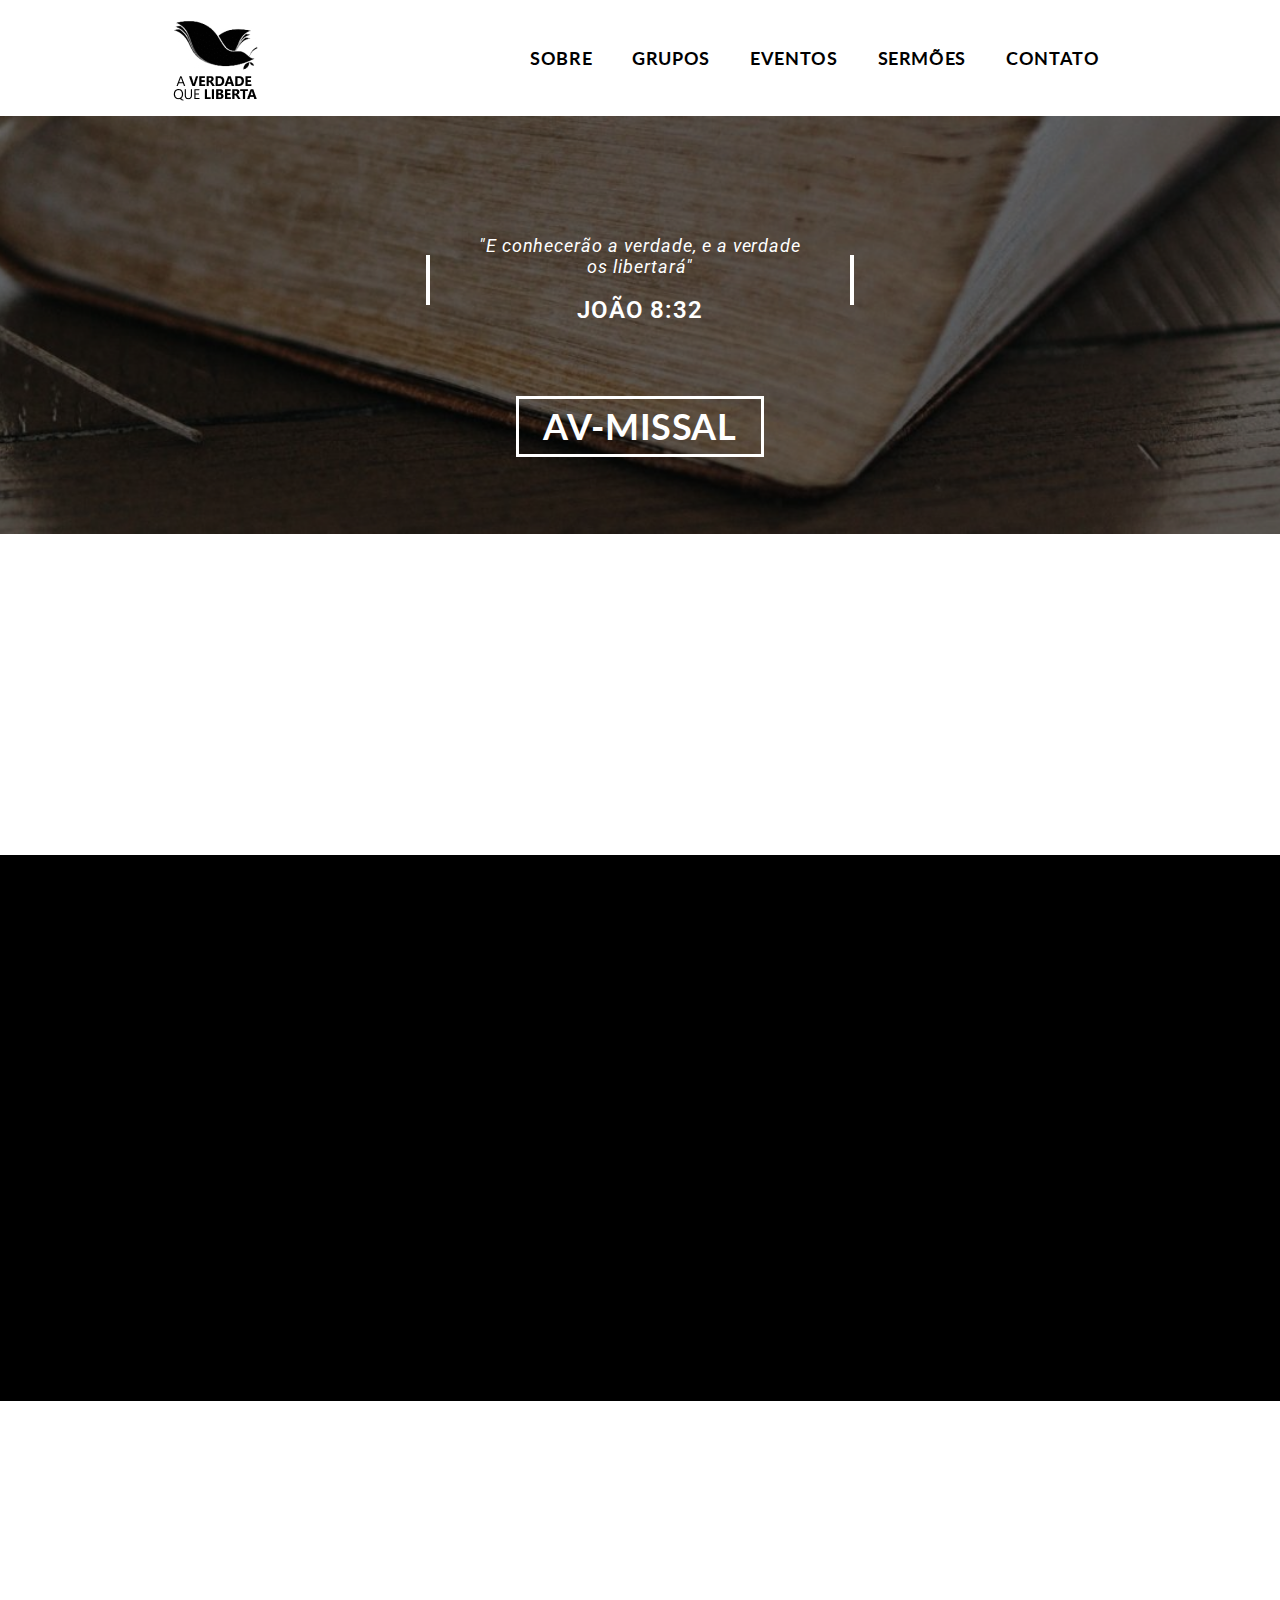
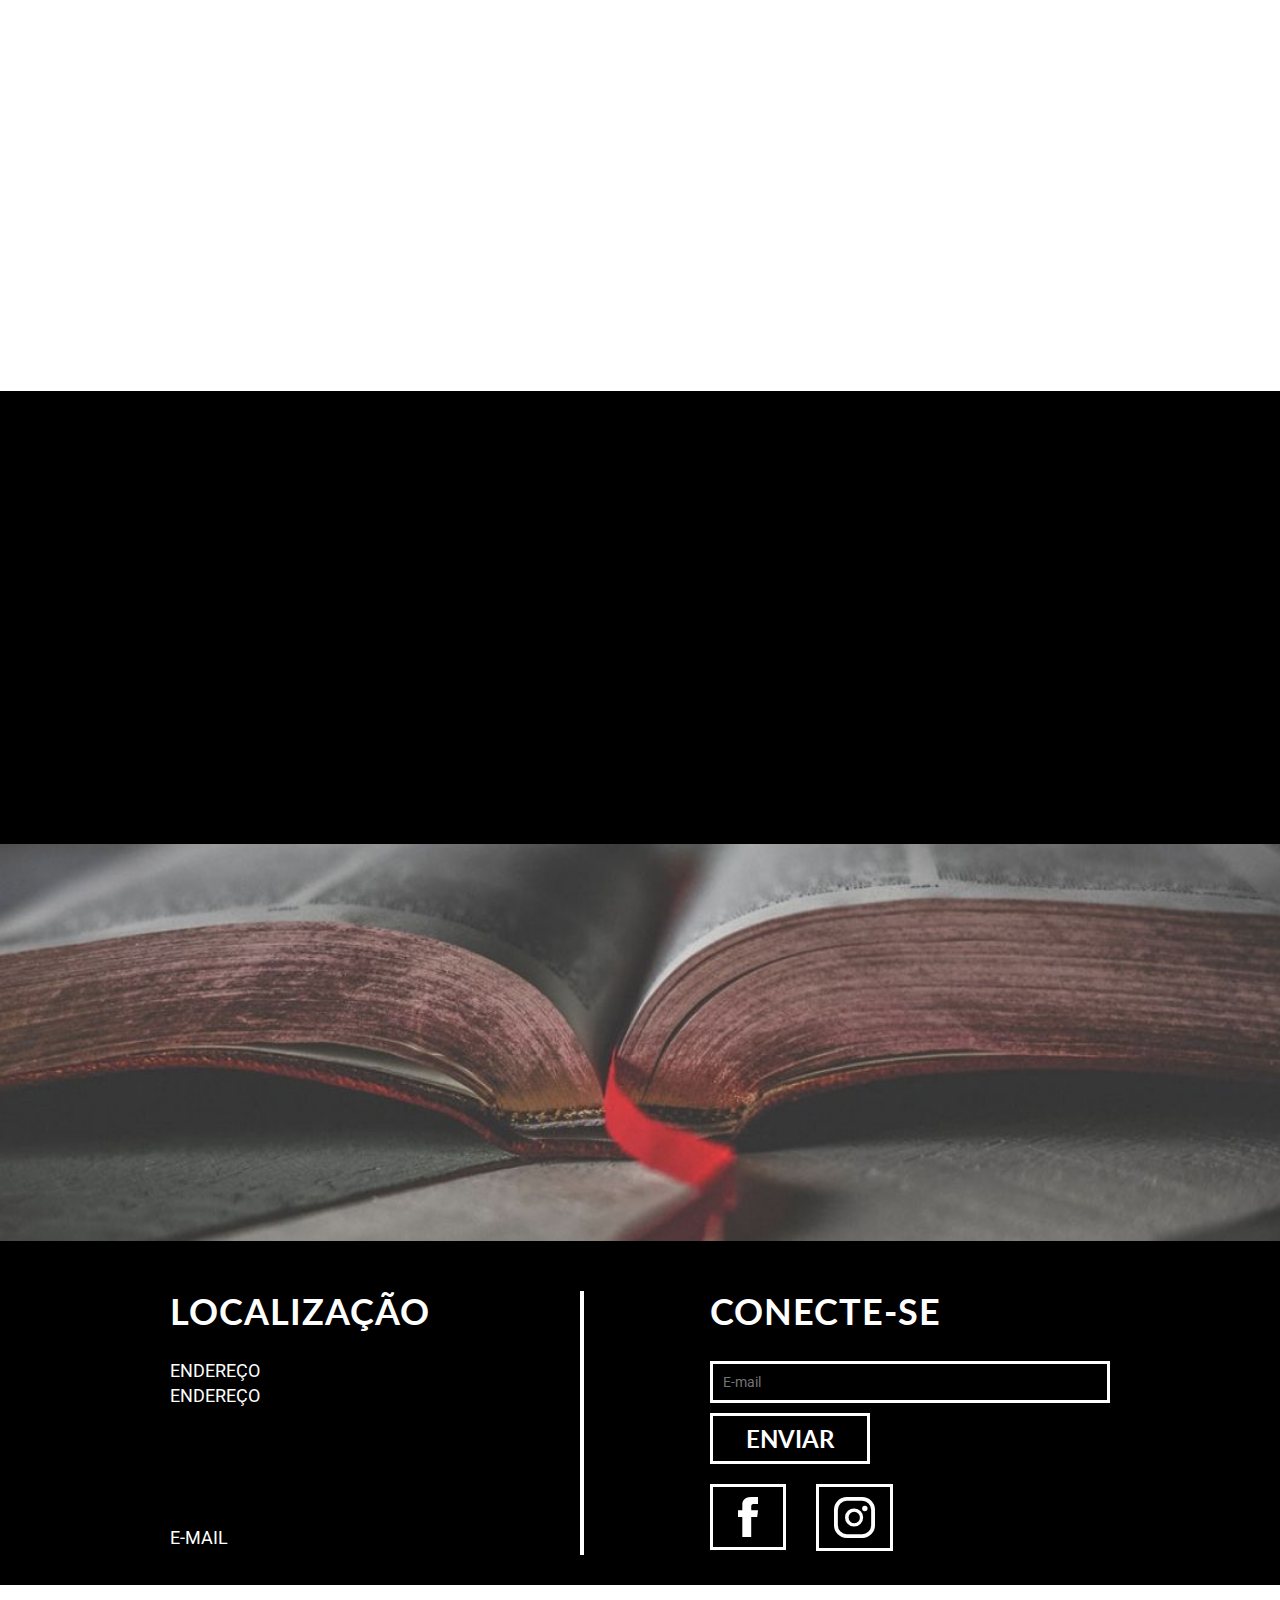
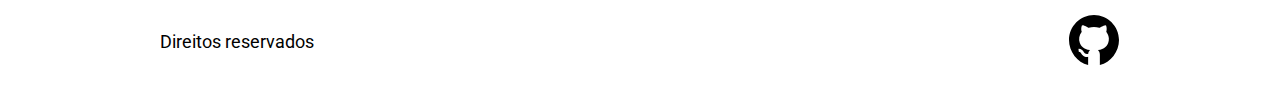
<file: index.html>
<!DOCTYPE html>
<html lang="pt-BR">

<head>
    <title>AV-Missal | Apaixonados pela Palavra do Senhor</title>
    <meta name="description"
        content="Entre e conheça um pouco da Igreja Verdade que Liberta de Missal, descubra como uma igreja Evangélica funciona e quais são os seus ideais">
    <meta property="og:type" content="website">
    <meta property="og:title" content="AV-Missal | Apaixonados pela Palavra do Senhor">
    <meta property="og:description"
        content="Entre e Conheça um pouco da Igreja Verdade que Liberta de Missal, descubra como uma igreja Evangélica funciona e quais são os seus ideias">
    <meta property="og:url" content="http://avmissal.com.br">
    <meta property="pg:image" content="">
    <meta charset="UTF-8">
    <meta name="viewport" content="width=device-width, initial-scale=1.0">
    <meta http-equiv="X-UA-Compatible" content="ie=edge">
    <link rel="preconnect" href="https://fonts.gstatic.com">
    <link href="https://fonts.googleapis.com/css2?family=Lato:wght@900&family=Roboto&display=swap" rel="stylesheet">
    <link rel="stylesheet" href="css/style.css">
    <link rel="shortcut icon" href="img/favicon_avmissal.svg">
    <meta name="msapplication-TileColor" content="#ffffff">
    <meta name="theme-color" content="#ffffff">
    <script>
        document.documentElement.classList.add('js')
    </script>
    <style>
        .nao-aparece {
            display: none;
        }
    </style>
</head>

<body>
    <!-- abre header -->
    <header class="header">
        <div class="container content-header">
            <a href="index.html" class="logo">
                <img src="img/logo-avmissal.jpg" alt="Logo AV-Missal" title="Logo AV-Missal">
            </a>
            <div class="toogle" id="toogle_menu">
                <div></div>
                <div></div>
                <div></div>
                <div></div>
                <div></div>
            </div>
            <nav class="navegacao" id="active">
                <ul>
                    <li>
                        <a href="sobre.html">
                            Sobre
                        </a>
                    </li>
                    <li>
                        <a href="grupos.html">
                            Grupos
                        </a>
                    </li>
                    <li>
                        <a href="eventos.html">
                            Eventos
                        </a>
                    </li>
                    <li>
                        <a href="sermoes.html">
                            Sermões
                        </a>
                    </li>
                    <li>
                        <a href="contato.html">
                            Contato
                        </a>
                    </li>
                </ul>
            </nav>
        </div>
    </header>
    <!-- fecha header -->

    <!-- abre intro-home -->
    <section class="intro-slides">
        <section class="intro-home select slide">
            <div class="container deCima" data-anime="500">
                <div class="intro-content">
                    <div class="grid-6 textos">
                        <blockquote data-anime="500" class="deCima">
                            <p>
                                "E conhecerão a verdade, e a verdade os libertará"
                            </p>
                            <cite>João 8:32</cite>
                        </blockquote>
                        <h2 data-anime="700">AV-MISSAL</h2>
                    </div>
                </div>
            </div>
        </section>
        <section class="intro-home slide">
            <div class="container deCima" data-anime="500">
                <div class="intro-content">
                    <div class="grid-6 textos">
                        <blockquote data-anime="500" class="deCima">
                            <p>
                                "Tudo posso naquele que me fortalece"
                            </p>
                            <cite>Filipenses 4:13</cite>
                        </blockquote>
                        <h2 data-anime="700">AV-MISSAL</h2>
                    </div>
                </div>
            </div>
        </section>
        <section class="intro-home slide">
            <div class="container deCima" data-anime="500">
                <div class="intro-content">
                    <div class="grid-6 textos">
                        <blockquote data-anime="500" class="deCima">
                            <p>
                                "Mas eu sou como a oliveira verde na casa de Deus; confio na misericórdia de Deus para sempre, eternamente"
                            </p>
                            <cite>Salmos 52:8</cite>
                        </blockquote>
                        <h2 data-anime="700">AV-MISSAL</h2>
                    </div>
                </div>
            </div>
        </section>
    </section>
    <!-- fecha-intro-home -->

    <!-- abre home-sobre -->
    <section class="container home-sobre deCima" data-anime="900">
        <div class="content-home-sobre">
            <h2 class="grid-6">
                CONHEÇA UM
                POUCO DA
                NOSSA FAMÍLIA
            </h2>
            <div class="quebrador"></div>
            <div class="grid-9 information-home-sobre">
                <p>
                    Lorem ipsum dolor sit amet, consectetur adipiscing elit, sed do eiusmod tempor incididunt ut labore
                    et
                    dolore magna aliqua. Ut enim ad minim veniam, quis nostrud exercício ullamco laboris nisi ut aliquip
                    ex
                    ea commodo consequat.
                </p>
                <a href="sobre.html" class="button">SOBRE</a>
            </div>
        </div>
    </section>
    <!-- fecha home-sobre -->

    <!-- abre home-grupos -->
    <section class="home-grupos">
        <div class="container content-home-grupos">
            <div class="grid-8 grupos daEsquerda" data-anime="1500">
                <h2>Grupos</h2>
                <img src="/" alt="Imagem Grupos" title="Imagem Grupos" id="img_grupos">
            </div>
            <div class="grid-7 information-home-grupos daDireita" data-anime="1500">
                <p>
                    "Lorem ipsum dolor sit amet, consectetur adipiscing elit, sed do eiusmod tempor incididunt ut labore et dolore magna aliqua. Ut enim ad minim veniam, quis nostrud exercitation ullamco laboris nisi ut aliquip ex ea commodo consequat. Duis aute irure dolor in reprehenderit in voluptate velit 
                </p>
                <a href="grupos.html" class="button">GRUPOS</a>
            </div>
        </div>
    </section>
    <!-- fecha home-grupos -->

    <!-- abre home-eventos -->
    <section class="container home-eventos">
        <h2 class="grid-4 titulo deCima" data-anime="1700">
            PROXÍMOS
            EVENTOS
        </h2>
        <div class="content-home-eventos deBaixo" data-anime="1700">
            <div class="grid-5 evento">
                <img src="img/vetor/bateria.svg" alt="Ícone de Bateria" title="Ícone de Bateria">
                <div>
                    <h3>Data</h3>
                    <p>
                        <span>Evento</span> <br>
                        Dia do evento
                    </p>
                    <a href="contato.html" class="saibamais">Saiba Mais</a>
                </div>
            </div>
            <div class="grid-5 evento">
                <img src="img/home/f5-logo.jpg" alt="Logo do F5" title="Logo do F5">
                <div>
                    <h3>Data</h3>
                    <p>
                        <span>Evento</span><br>
                        Dia do evento
                    </p>
                    <a href="contato.html" class="saibamais">Saiba Mais</a>
                </div>
            </div>
            <div class="grid-5 evento">
                <img src="img/vetor/cruz.svg" alt="Ícone da Cruz" title="Ícone da Cruz">
                <div>
                    <h3>Data</h3>
                    <p>
                        <span>Evento</span><br>
                        Dia do evento
                    </p>
                    <a href="contato.html" class="saibamais">Saiba Mais</a>
                </div>
            </div>
        </div>
    </section>
    <!-- fecha home-eventos -->

    <!-- abre home-sermoes -->
    <section class="sermoes">
        <div class="container deCima" data-anime="2200">
            <div class="grid-16 home-sermoes">
                <h2>ULTIMO SERMÃO</h2>
                <a href="#">
                    <div class="grid-12 link">
                        <img src="img/vetor/face.svg" alt="Logo Facebook" title="Logo Facebook" id="vetor_sermoes">
                        <h3>TÍTULO DO SERMÃO</h3>
                    </div>
                </a>
                <a href="sermoes.html" class="button">SERMÕES</a>
            </div>
        </div>

    </section>
    <!-- fecha home-sermoes-->

    <!-- abre intro-footer -->
    <footer>
        <!-- abre seção de intro-footer-->
        <section class="intro-footer">
            <div class="container frase deCima" data-anime="3000">
                <div class="content-intro-footer">
                    <blockquote class="grid-5">
                        <p class="grid-8">
                            "Porque Deus amou o mundo de tal maneira que deu o seu Filho unigênito, para que todo aquele que nele crê não pereça, mas. Porque Deus amou o mundo de tal maneira que deu o seu Filho unigênito, para que todo aquele que nele crê não pereça, mas tenha a vida eterna"
                        </p>
                        <cite class="grid-4">
                            João 3:16
                        </cite>
                    </blockquote>
                </div>
            </div>
        </section>
        <!--- fecha seção de intro-footer -->

        <!-- abre footer-home -->
        <section class="footer-home">
            <div class="container content">
                <div class="grid-7 information-dados">
                    <h2>LOCALIZAÇÃO</h2>
                    <ul>
                        <li>ENDEREÇO</li>
                        <li>ENDEREÇO</li>
                    </ul>
                    <span>E-MAIL</span>
                </div>
                <div class="grid-7 conexacao">
                    <h2>CONECTE-SE</h2>
                    <form action="enviar.php" method="POST" class="form formphp">
                        <input  id="email" type="email" name="email" id="email" placeholder="E-mail" required>
                        <button id="enviar" type="submit" name="enviar">ENVIAR</button>
                    </form>
                    <ul>
                        <li>
                            <a href="#" target="black">
                                <img src="img/vetor/Facebook.svg" alt="Logo Facebook" title="Logo Facebook">
                            </a>
                        </li>
                        <li>
                            <a href="#" target="black">
                                <img src="img/vetor/instagram.svg" alt="Logo instagram" title="Logo Instagram">
                            </a>
                        </li>
                    </ul>
                </div>
            </div>
        </section>
        <!-- fecha footer -->

        <!-- abre direitos-home -->
        <section class="container direitos">
            <p>Direitos reservados</p>
            <a href="https://github.com/vianaandre" target="black">
                <img src="img/vetor/github.svg" alt="Ícone do Github" title="Ícone do Github">
            </a>
        </section>
        <!-- fecha direitos-home -->
    </footer>
    <!-- fecha o footer-->

    <script src="js/simple-slide.js"></script>
    <script src="js/responsivo.js"></script>
    <script src="js/menuHamburguer.js"></script>
    <script src="js/simple-anime.js"></script>
    <script src="js/simple-form.js"></script>
    <script src="js/script.js"></script>

</body>

</html>
</file>
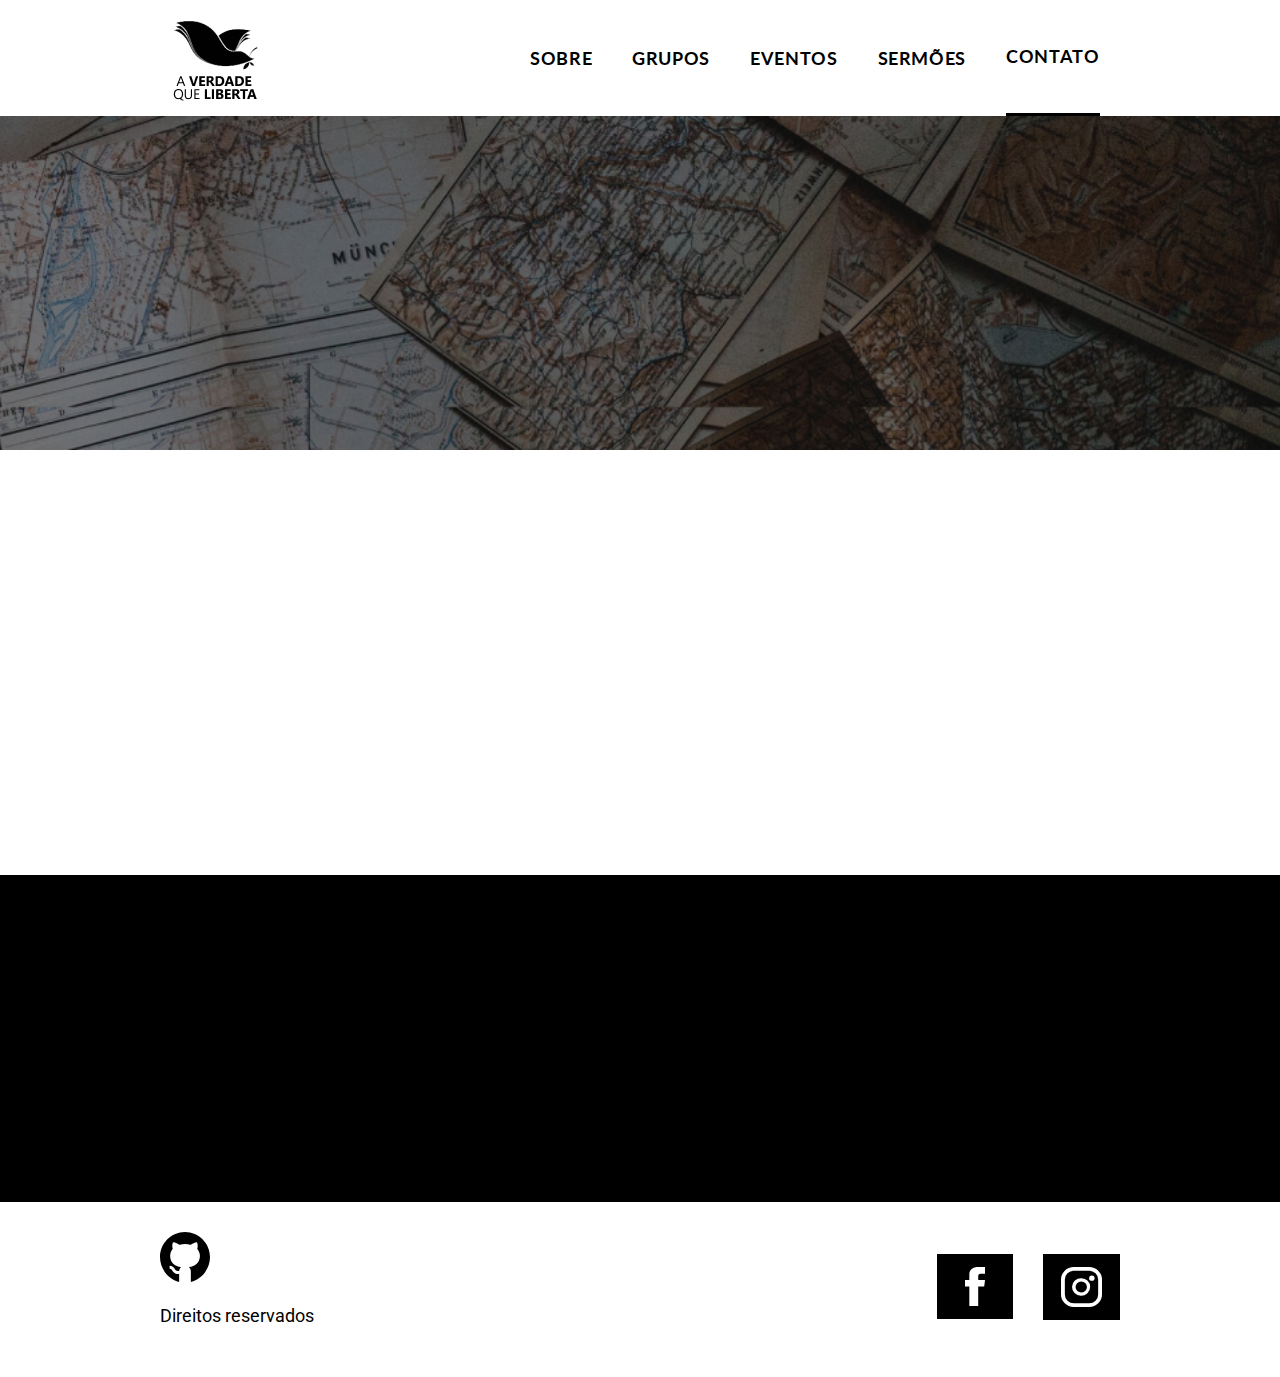
<file: contato.html>
<!DOCTYPE html>
<html lang="pt-BR">

<head>
    <title>AV-Missal | (99) 9999-9999</title>
    <meta name="description"
        content="Entre em contato com gente caso tenha alguma duvída">
    <meta property="og:type" content="website">
    <meta property="og:title" content="AV-Missal | Contato">
    <meta property="og:description"
        content="Entre em contato com gente caso tenha alguma duvída">
    <meta property="og:url" content="http://avmissal.com.br/contato.html">
    <meta property="pg:image" content="">
    <meta charset="UTF-8">
    <meta name="viewport" content="width=device-width, initial-scale=1.0">
    <meta http-equiv="X-UA-Compatible" content="ie=edge">
    <link rel="preconnect" href="https://fonts.gstatic.com">
    <link href="https://fonts.googleapis.com/css2?family=Lato:wght@900&family=Roboto&display=swap" rel="stylesheet">
    <link rel="stylesheet" href="css/style.css">
    <link rel="shortcut icon" href="img/favicon_avmissal.svg">
    <meta name="msapplication-TileColor" content="#ffffff">
    <meta name="theme-color" content="#ffffff">
    <script>
        document.documentElement.classList.add('js')
    </script>
    <style>
        .nao-aparece {
            display: none;
        }
    </style>
</head>

<body>
    <!-- abre header -->
    <header class="header">
        <div class="container content-header">
            <a href="index.html" class="logo">
                <img src="img/logo-avmissal.jpg" alt="Logo AV-Missal" title="Logo AV-Missal">
            </a>
            <div class="toogle" id="toogle_menu">
                <div></div>
                <div></div>
                <div></div>
                <div></div>
                <div></div>
            </div>
            <nav class="navegacao" id="active">
                <ul>
                    <li>
                        <a href="sobre.html">
                            Sobre
                        </a>
                    </li>
                    <li>
                        <a href="grupos.html">
                            Grupos
                        </a>
                    </li>
                    <li>
                        <a href="eventos.html">
                            Eventos
                        </a>
                    </li>
                    <li>
                        <a href="sermoes.html">
                            Sermões
                        </a>
                    </li>
                    <li>
                        <a href="contato.html" class="ativo">
                            Contato
                        </a>
                    </li>
                </ul>
            </nav>
        </div>
    </header>
    <!-- fecha header -->

    <!-- abre intro-contato -->
    <section class="intro intro-contato">
        <div class="container content-intro">
            <div class="grid-10 content-intro-interna deCima" data-anime="800">
                <h1>CONTATO</h1>
                <p>entre em contato caso haja qualquer tipo de duvída</p>
            </div>
        </div>
    </section>
    <!-- fecha intro-contato 323 400-->

    <!-- abre form e mapa -->
    <section class="container form_mapa deCima" data-anime="1000">
        <iframe
            src="https://www.google.com/maps/embed?pb=!1m18!1m12!1m3!1d3613.139644949957!2d-54.246137985298006!3d-25.097133825973234!2m3!1f0!2f0!3f0!3m2!1i1024!2i768!4f13.1!3m3!1m2!1s0x94f405dfe86d497f%3A0x5d94259a53e32d8a!2sIgreja%20Verdade%20que%20Liberta!5e0!3m2!1spt-BR!2sbr!4v1615331987461!5m2!1spt-BR!2sbr"
            width="" height="323" style="border:0;" allowfullscreen="" loading="lazy" class="grid-8"></iframe>
        <form action="enviar.php" method="POST" class="form formphp">
            <input id="nome" type="text" name="text" placeholder="Nome" class="grid-8" required>
            <input id="email" type="email" name="email" id="email" placeholder="E-mail" class="grid-8" required>
            <input id="telefone" type="tel" name="telefone" id="telefone" placeholder="Telefone com DDD" class="grid-8"
            OnKeyPress="mascara(this)" maxlength="15" required>
            <textarea id="textarea" type='textarea' name="textarea" id="texto" cols="30" rows="5" placeholder="Mensagem"
                class="grid-8" required></textarea>
            <p class="nao-aparece">Se vocé não é um Robô não preencha esse Campo</p>
            <input type="text" name="leaveblack" class="nao-aparece">
            <p class="nao-aparece">Se vocé não é um Robô, não mude esse Campo</p>
            <input type="text" name="dontchange" class="nao-aparece" value="http://">
            <button id="enviar" type="submit" name="enviar">ENVIAR</button>
        </form>
    </section>
    <!-- fecha form e mapa -->



    <!-- abre footer -->
    <footer>
        <!-- abre seçao de information -->
        <section class="information">
            <div class="container content-iformation">
                <div class="grid-3 deCima" data-anime="1200">
                    <img src="img/vetor/o-email.svg" alt="Ícone de E-MAIL" title="Ícone de E-MAIL">
                    <h3>E-mail</h3>
                </div>
                <div class="grid-3 deCima" data-anime="1400">
                    <img src="img/vetor/pin.svg" alt="Ícone de LOCALIZAÇÃO" title="Ícone de LOCALIZAÇÃO">
                    <h3>Localização</h3>
                </div>
                <div class="grid-3 deCima" data-anime="1600">
                    <img src="img/vetor/placa-de-telefone.svg" alt="Íconde de TELEFONE" title="Íconde de TELEFONE">
                    <h3>Telefone</h3>
                </div>
            </div>
        </section>
        <!-- fecha seção information -->

        <!-- abre direitos-home -->
        <section class="container direitos">
            <section class="container direitos-alo icones-github">
                <p>Direitos reservados</p>
                <a href="https://github.com/vianaandre" target="black">
                    <img src="img/vetor/github.svg" alt="Ícone do Github" title="Ícone do Github">
                </a>
            </section>
            <ul>
                <li>
                    <a href="https://www.facebook.com/avmissal" target="black">
                        <img src="img/vetor/Facebook.svg" alt="Logo Facebook" title="Logo Facebook">
                    </a>
                </li>
                <li>
                    <a href="https://www.instagram.com/av.missal/" target="black">
                        <img src="img/vetor/instagram.svg" alt="Logo instagram" title="Logo Instagram">
                    </a>
                </li>
            </ul>
        </section>
        <!-- fecha direitos-home -->
    </footer>
    <!-- fecha o footer-->
    <script defer src="js/mascaraFormulario.js"></script>
    <script src="js/menuHamburguer.js"></script>
    <script src="js/simple-anime.js"></script>
    <script src="js/simple-form.js"></script>
    <script src="js/script.js"></script>

</body>

</html>
</file>
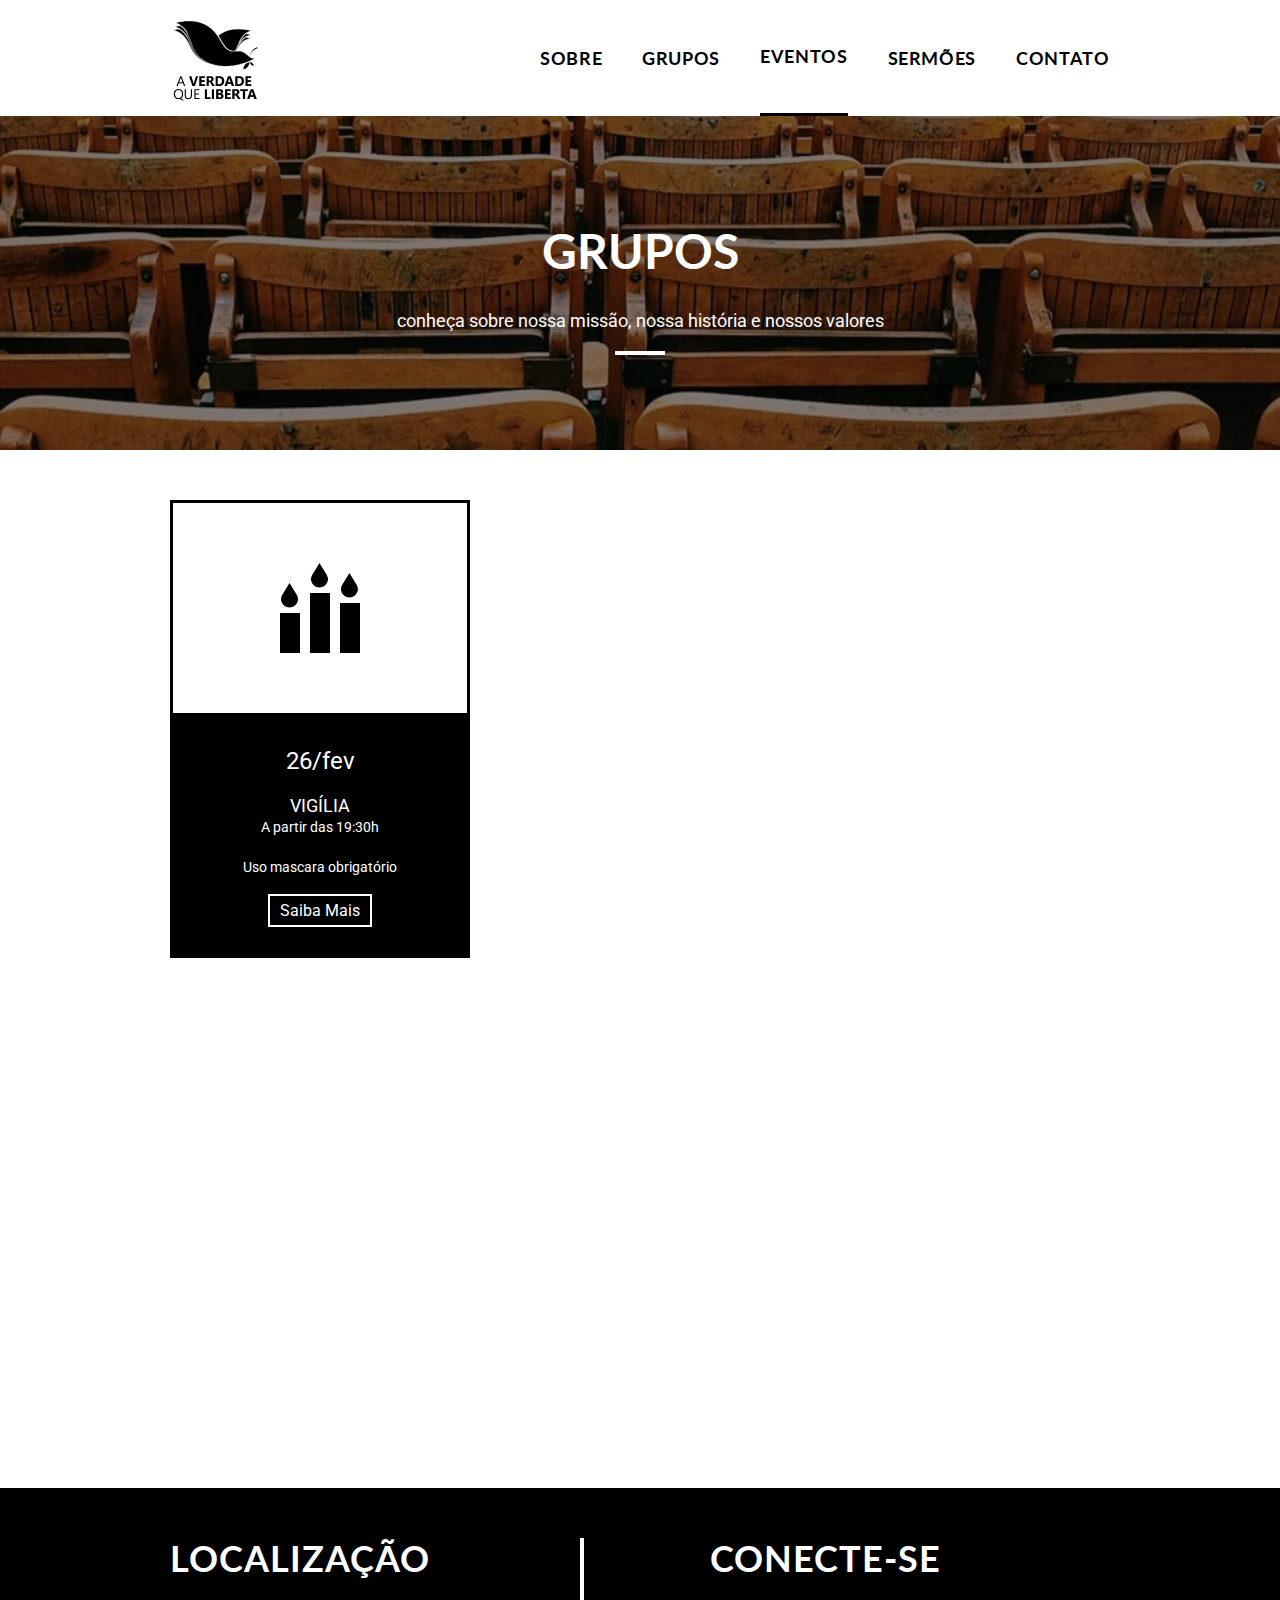
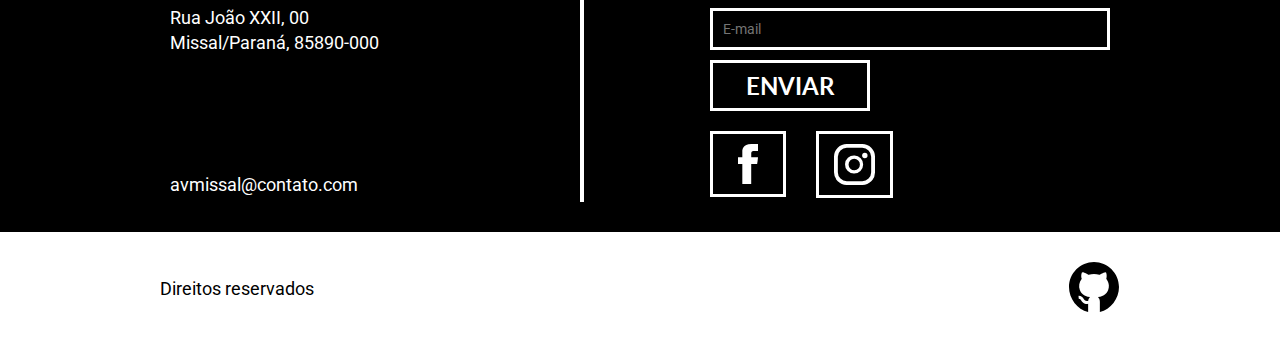
<file: eventos.html>
<!DOCTYPE html>
<html lang="pt-BR">

<head>
    <title>AV-Missal | Eventos</title>
    <meta name="description"
        content="Veja quais são os proxímos eventos da Igreja Verdade que Liberta de Missal">
    <meta property="og:type" content="website">
    <meta property="og:title" content="AV-Missal | Entre e veja os proxímos eventos da AV-Missal">
    <meta property="og:description"
        content="Veja quais são os proxímos eventos da Igreja Verdade que Liberta de Missal">
    <meta property="og:url" content="http://avmissal.com.br/eventos.html">
    <meta property="pg:image" content="">
    <meta charset="UTF-8">
    <meta name="viewport" content="width=device-width, initial-scale=1.0">
    <meta http-equiv="X-UA-Compatible" content="ie=edge">
    <link rel="preconnect" href="https://fonts.gstatic.com">
    <link href="https://fonts.googleapis.com/css2?family=Lato:wght@900&family=Roboto&display=swap" rel="stylesheet">
    <link rel="stylesheet" href="css/style.css">
    <link rel="shortcut icon" href="img/favicon_avmissal.svg">
    <meta name="msapplication-TileColor" content="#ffffff">
    <script>
        document.documentElement.classList.add('js')
    </script>
</head>

<body>
    <!-- abre header -->
    <header class="header">
        <div class="container content-header">
            <a href="index.html" class="logo">
                <img src="img/logo-avmissal.jpg" alt="Logo AV-Missal" title="Logo AV-Missal">
            </a>
            <div class="toogle" id="toogle_menu">
                <div></div>
                <div></div>
                <div></div>
                <div></div>
                <div></div>
            </div>
            <nav class="grid-10 navegacao" id="active">
                <ul>
                    <li>
                        <a href="sobre.html">
                            Sobre
                        </a>
                    </li>
                    <li>
                        <a href="grupos.html">
                            Grupos
                        </a>
                    </li>
                    <li>
                        <a href="eventos.html" class="ativo">
                            Eventos
                        </a>
                    </li>
                    <li>
                        <a href="sermoes.html">
                            Sermões
                        </a>
                    </li>
                    <li>
                        <a href="contato.html">
                            Contato
                        </a>
                    </li>
                </ul>
            </nav>
        </div>
    </header>
    <!-- fecha header -->

    <!-- abre intro-eventos -->
    <section class="intro intro-eventos">
        <div class="container content-intro">
            <div class="grid-10 content-intro-interna deCima" data-anime="500">
                <h1>GRUPOS</h1>
                <p>conheça sobre nossa missão, nossa história e nossos valores</p>
            </div>
        </div>
    </section>
    <!-- fecha intro-eventos -->

    <!-- abre eventos -->
    <section class="eventos">
        <div class="container secao-eventos-1">
            <div class="grid-1-3 evento-evento deCima" data-anime="700">
                <img src="img/vetor/vigilia.svg" alt="Ícone de Vígilia" title="Ícone de Vígilia">
                <div>
                    <h3>26/fev</h3>
                    <p>
                        <span>VIGÍLIA</span> <br>
                        A partir das 19:30h <br><br>
                        Uso mascara obrigatório
                    </p>
                    <a href="contato.html" class="saibamais">Saiba Mais</a>
                </div>
            </div>
            <div class="grid-1-3 evento-evento deCima" data-anime="900">
                <img src="img/vetor/bateria.svg" alt="Ícone de Bateria" title="Ícone de Bateria">
                <div>
                    <h3>27/fev</h3>
                    <p>
                        <span>RECARGA</span> <br>
                        A partir das 21:50h <br><br>
                        Uso mascara obrigatório
                    </p>
                    <a href="contato.html" class="saibamais">Saiba Mais</a>
                </div>
            </div>
            <div class="grid-1-3 evento-evento deCima" data-anime="1100">
                <img src="img/home/f5-logo.jpg" alt="Logo do F5" title="Logo do F5">
                <div>
                    <h3>26/fev</h3>
                    <p>
                        <span>VIGÍLIA</span> <br>
                        A partir das 19:30h <br><br>
                        Uso mascara obrigatório
                    </p>
                    <a href="contato.html" class="saibamais">Saiba Mais</a>
                </div>
            </div>
        </div>
        <div class="container secao-evento-2">
            <div class="grid-1-3 evento-evento deCima" data-anime="1300">
                <img src="img/vetor/cruz.svg" alt="Ícone de Cruz" title="Ícone de Cruz">
                <div>
                    <h3>01/mar</h3>
                    <p>
                        <span>CULTO </span> <br>
                        Todo domingo, ás 9:30 e ás 19:30 <br><br>
                        Uso mascara obrigatório
                    </p>
                    <a href="contato.html" class="saibamais">Saiba Mais</a>
                </div>
            </div>
            <div class="grid-1-3 evento-evento" data-anime="1500">
                <img src="img/vetor/usuarios-com-perfil-de-grupo.svg" alt="Ícone de Cruz" title="Ícone de Cruz">
                <div>
                    <h3>04/mar</h3>
                    <p>
                        <span>PG</span> <br>
                        Todo quarta feira, ás 19:30 <br><br>
                        Uso mascara obrigatório
                    </p>
                    <a href="contato.html" class="saibamais">Saiba Mais</a>
                </div>
            </div>
            <div class="grid-1-3 evento-evento deCima" data-anime="1700">
                <img src="img/vetor/oracao.svg" alt="Ícone de Cruz" title="Ícone de Cruz">
                <div>
                    <h3>07/mar</h3>
                    <p>
                        <span>ORAÇÃO</span> <br>
                        Todo segunda feira, ás 06:30 <br><br>
                        Uso mascara obrigatório
                    </p>
                    <a href="contato.html" class="saibamais">Saiba Mais</a>
                </div>
            </div>
        </div>

    </section>

    <!-- abre intro-footer -->
    <footer>
        <!-- abre footer-home -->
        <section class="footer-home">
            <div class="container content">
                <div class="grid-7 information-dados">
                    <h2>LOCALIZAÇÃO</h2>
                    <ul>
                        <li>Rua João XXII, 00</li>
                        <li>Missal/Paraná, 85890-000</li>
                    </ul>
                    <span>avmissal@contato.com</span>
                </div>
                <div class="grid-7 conexacao">
                    <h2>CONECTE-SE</h2>
                    <form action="enviar.php" method="POST" class="form formphp">
                        <input type="email" name="email" id="email" placeholder="E-mail" required>
                        <button id="enviar" type="submit" name="enviar" >ENVIAR</button>
                    </form>
                    <ul>
                        <li>
                            <a href="https://www.facebook.com/avmissal" target="black">
                                <img src="img/vetor/Facebook.svg" alt="Logo Facebook" title="Logo Facebook">
                            </a>
                        </li>
                        <li>
                            <a href="https://www.instagram.com/av.missal/" target="black">
                                <img src="img/vetor/instagram.svg" alt="Logo instagram" title="Logo Instagram">
                            </a>
                        </li>
                    </ul>
                </div>
            </div>
        </section>
        <!-- fecha footer -->

        <!-- abre direitos-home -->
        <section class="container direitos">
            <p>Direitos reservados</p>
            <a href="https://github.com/vianaandre" target="black">
                <img src="img/vetor/github.svg" alt="Ícone do Github" title="Ícone do Github">
            </a>
        </section>
        <!-- fecha direitos-home -->
    </footer>
    <!-- fecha o footer-->

    <script src="js/menuHamburguer.js"></script>
    <script src="js/simple-anime.js"></script>
    <script src="js/simple-form.js"></script>
    <script src="js/script.js"></script>
</body>

</html>
</file>
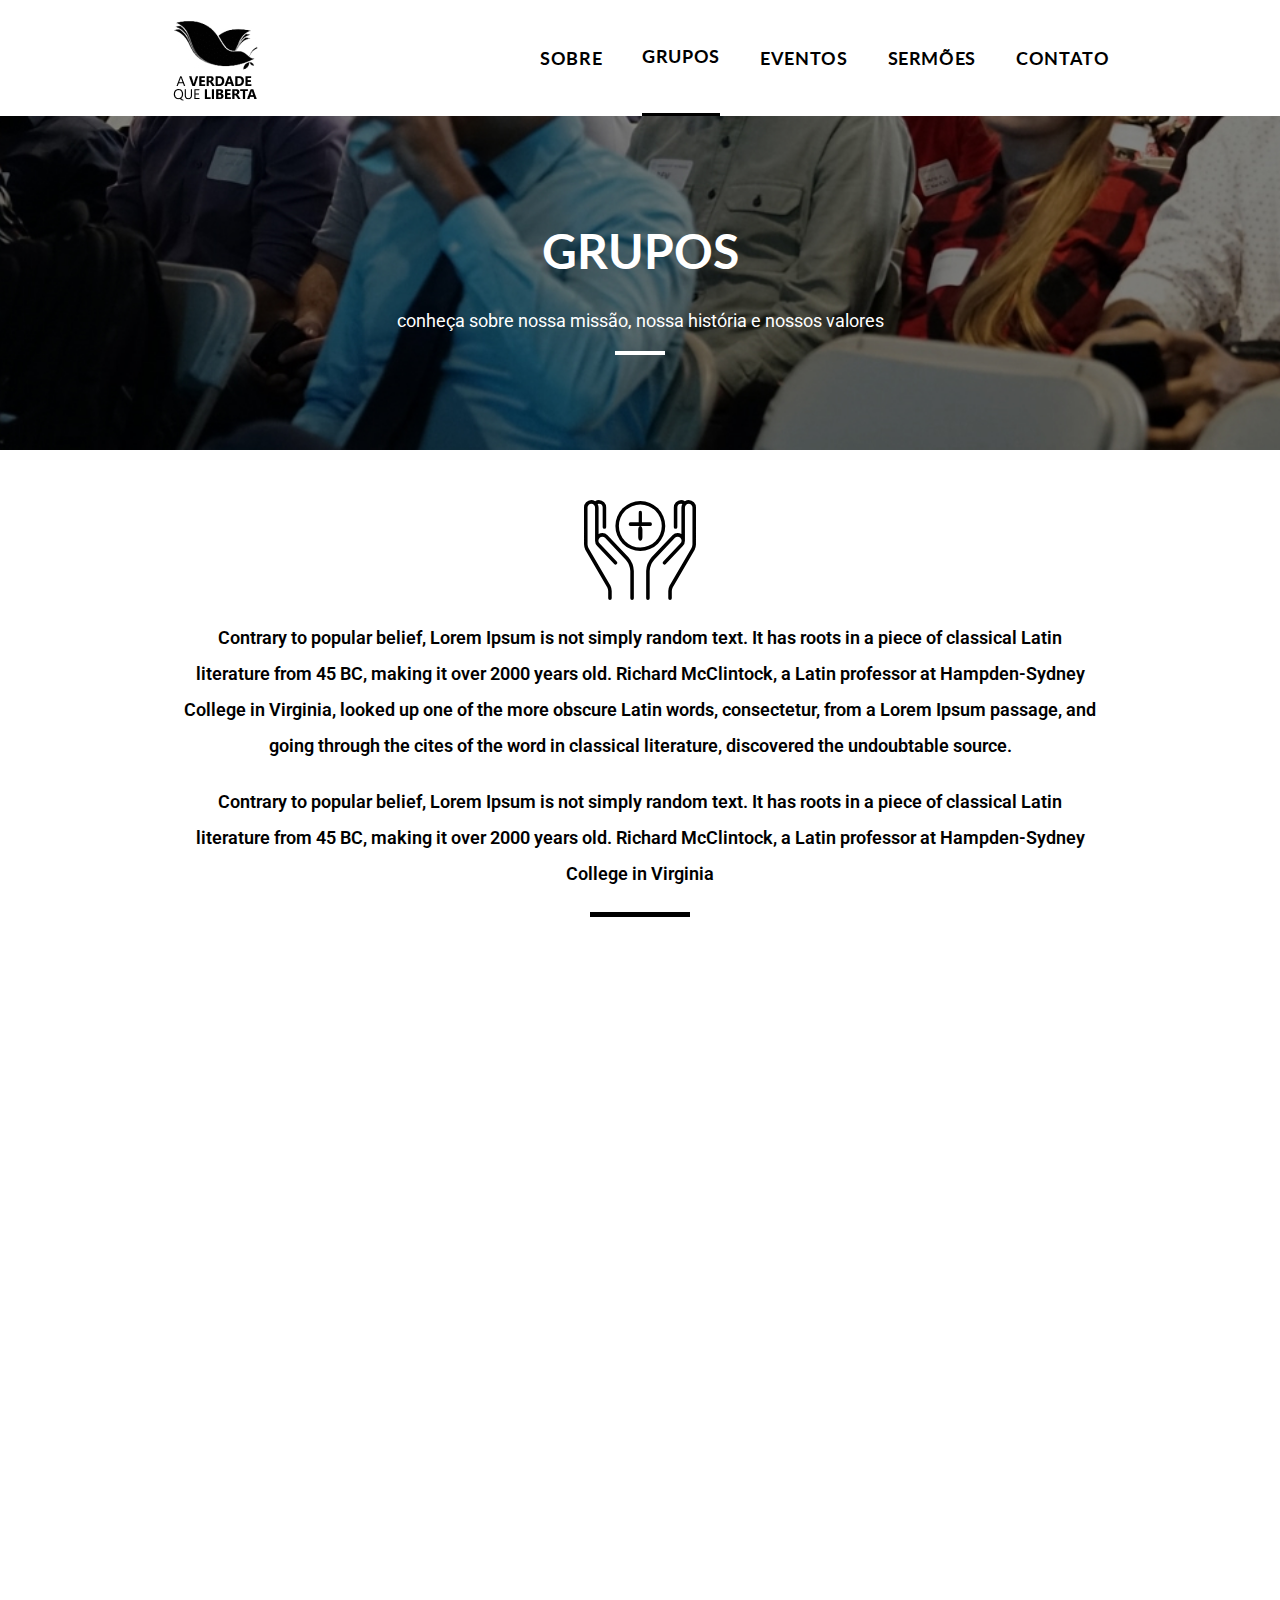
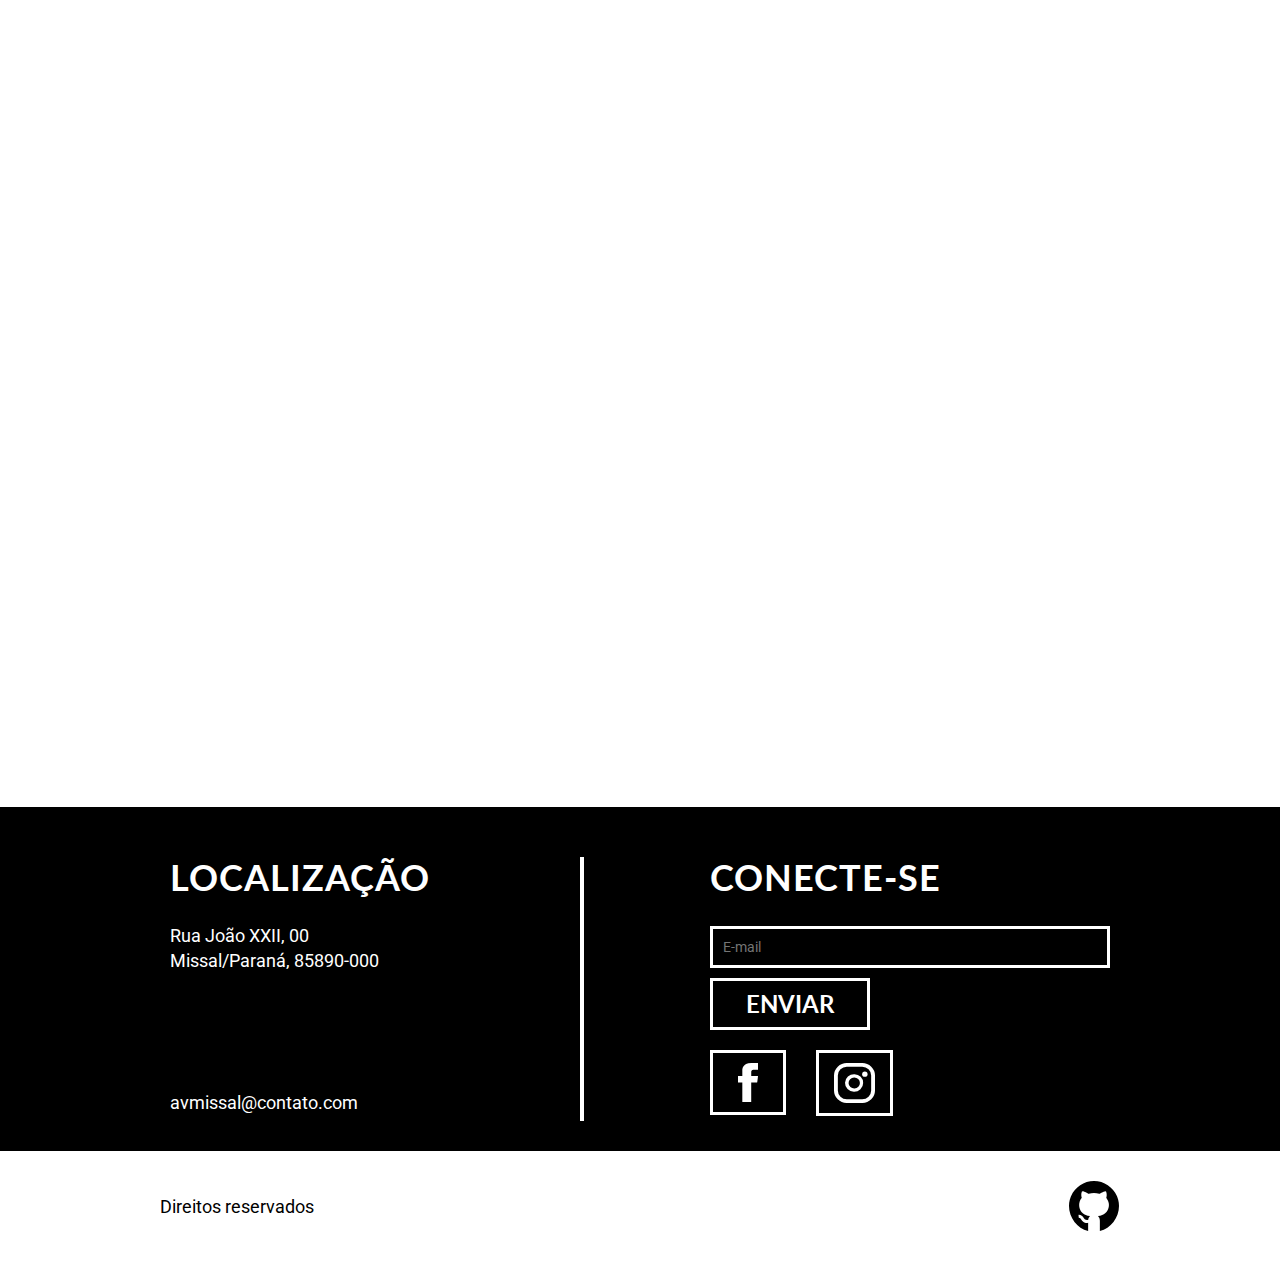
<file: grupos.html>
<!DOCTYPE html>
<html lang="pt-BR">

<head>
    <title>AV-Missal | Grupos</title>
    <meta name="description"
        content="Conheça como funciona os nossos ministérios, e qual a importância da comunhão na vida de um cristão">
    <meta property="og:type" content="website">
    <meta property="og:title" content="AV-Missal | Conheça nossos Ministérios">
    <meta property="og:description"
        content="Conheça como funciona os nossos ministérios, e qual a importância da comunhão na vida de um cristão">
    <meta property="og:url" content="http://avmissal.com/grupos.html">
    <meta property="pg:image" content="">
    <meta charset="UTF-8">
    <meta name="viewport" content="width=device-width, initial-scale=1.0">
    <meta http-equiv="X-UA-Compatible" content="ie=edge">
    <link rel="preconnect" href="https://fonts.gstatic.com">
    <link href="https://fonts.googleapis.com/css2?family=Lato:wght@900&family=Roboto&display=swap" rel="stylesheet">
    <link rel="stylesheet" href="css/style.css">
    <link rel="shortcut icon" href="img/favicon_avmissal.svg">
    <meta name="msapplication-TileColor" content="#ffffff">
    <script>
        document.documentElement.classList.add('js')
    </script>
</head>

<body>
    <!-- abre header -->
    <header class="header">
        <div class="container content-header">
            <a href="index.html" class="logo">
                <img src="img/logo-avmissal.jpg" alt="Logo AV-Missal" title="Logo AV-Missal">
            </a>
            <div class="toogle" id="toogle_menu">
                <div></div>
                <div></div>
                <div></div>
                <div></div>
                <div></div>
            </div>
            <nav class="grid-10 navegacao" id="active">
                <ul>
                    <li>
                        <a href="sobre.html">
                            Sobre
                        </a>
                    </li>
                    <li>
                        <a href="grupos.html" class="ativo">
                            Grupos
                        </a>
                    </li>
                    <li>
                        <a href="eventos.html">
                            Eventos
                        </a>
                    </li>
                    <li>
                        <a href="sermoes.html">
                            Sermões
                        </a>
                    </li>
                    <li>
                        <a href="contato.html">
                            Contato
                        </a>
                    </li>
                </ul>
            </nav>
        </div>
    </header>
    <!-- fecha header -->

    <!-- abre intro-grupos -->
    <section class="intro intro-grupos">
        <div class="container content-intro">
            <div class="grid-10 content-intro-interna deCima" data-anime="500">
                <h1>GRUPOS</h1>
                <p>conheça sobre nossa missão, nossa história e nossos valores</p>
            </div>
        </div>
    </section>
    <!-- fecha intro-grupos -->

    <!-- abre texto-grupos -->
    <section class="container texto-grupos deBaixo" data-anime="700">
        <img src="img/vetor/comunhao-grupos.svg" alt="Vetor" title="Vetor">
        <p>
            Contrary to popular belief, Lorem Ipsum is not simply random text. It has roots in a piece of classical
            Latin literature from 45 BC, making it over 2000 years old. Richard McClintock, a Latin professor at
            Hampden-Sydney College in Virginia, looked up one of the more obscure Latin words, consectetur, from a Lorem
            Ipsum passage, and going through the cites of the word in classical literature, discovered the undoubtable
            source.
        </p>
        <p>
            Contrary to popular belief, Lorem Ipsum is not simply random text. It has roots in a piece of classical
            Latin literature from 45 BC, making it over 2000 years old. Richard McClintock, a Latin professor at
            Hampden-Sydney College in Virginia
        </p>
    </section>
    <!-- fecha texto-grupos -->

    <!-- abre grupos -->
    <section class="container grupos">
        <div class="secao grid-16 daEsquerda" data-anime="900">
            <div class="img grid-8">
                <img src="img/grupos/foto-pgs-grupos.jpg" alt="Imagem do Grupo de Pgs" title="Imagem do Grupo de Pgs">
            </div>

            <div class="content grid-8">
                <h2>PGS</h2>
                <p>Contrary to popular belief, Lorem Ipsum is not simply random text. It has roots in a piece of
                    classical Latin literature from 45 BC, making it over 2000 years old. Richard McClintock
                </p>
                <a href="contato.html" class="saibamais">Saiba Mais</a>
            </div>
        </div>
        <div class="secao grid-16 secao-2 daDireita" data-anime="1100">
            <div class="img grid-8">
                <img src="img/grupos/foto-f5-grupos.jpg" alt="Imagem do Grupo de Pgs" title="Imagem do Grupo de Pgs">
            </div>

            <div class="content grid-8">
                <h2>F5</h2>
                <p>Contrary to popular belief, Lorem Ipsum is not simply random text. It has roots in a piece of
                    classical Latin literature from 45 BC, making it over 2000 years old. Richard McClintock
                </p>
                <a href="contato.html" class="saibamais">Saiba Mais</a>
            </div>
        </div>
        <div class="secao grid-16 daEsquerda" data-anime="1300">
            <div class="img grid-8">
                <img src="img/grupos/foto-up-grupos.jpg" alt="Imagem do Grupo de Pgs" title="Imagem do Grupo de Pgs">
            </div>

            <div class="content grid-8">
                <h2>UP</h2>
                <p>Contrary to popular belief, Lorem Ipsum is not simply random text. It has roots in a piece of
                    classical Latin literature from 45 BC, making it over 2000 years old. Richard McClintock
                </p>
                <a href="contato.html" class="saibamais">Saiba Mais</a>
            </div>
        </div>
        <div class="secao grid-16 secao-4 daDireita" data-anime="1500">
            <div class="img grid-8">
                <img src="img/grupos/foto-avkids-grupos.jpg" alt="Imagem do Grupo de Pgs"
                    title="Imagem do Grupo de Pgs">
            </div>

            <div class="content grid-8">
                <h2>AV-KIDS</h2>
                <p>Contrary to popular belief, Lorem Ipsum is not simply random text. It has roots in a piece of
                    classical Latin literature from 45 BC, making it over 2000 years old. Richard McClintock
                </p>
                <a href="contato.html" class="saibamais">Saiba Mais</a>
            </div>
        </div>
    </section>
    <!-- fecha grupos -->

    <!-- abre footer-home -->
    <footer>
        <section class="footer-home">
            <div class="container content">
                <div class="grid-7 information-dados">
                    <h2>LOCALIZAÇÃO</h2>
                    <ul>
                        <li>Rua João XXII, 00</li>
                        <li>Missal/Paraná, 85890-000</li>
                    </ul>
                    <span>avmissal@contato.com</span>
                </div>
                <div class="grid-7 conexacao">
                    <h2>CONECTE-SE</h2>
                    <form action="enviar.php" method="POST" class="form formphp">
                        <input type="email" name="email" id="email" placeholder="E-mail" required>
                        <button id="enviar" type="submit" name="enviar">ENVIAR</button>
                    </form>
                    <ul>
                        <li>
                            <a href="https://www.facebook.com/avmissal" target="black">
                                <img src="img/vetor/Facebook.svg" alt="Logo Facebook" title="Logo Facebook">
                            </a>
                        </li>
                        <li>
                            <a href="https://www.instagram.com/av.missal/" target="black">
                                <img src="img/vetor/instagram.svg" alt="Logo instagram" title="Logo Instagram">
                            </a>
                        </li>
                    </ul>
                </div>
            </div>
        </section>
        <!-- fecha footer -->

        <!-- abre direitos-home -->
        <section class="container direitos">
            <p>Direitos reservados</p>
            <a href="https://github.com/vianaandre" target="black">
                <img src="img/vetor/github.svg" alt="Ícone do Github" title="Ícone do Github">
            </a>
        </section>
        <!-- fecha direitos-home -->
    </footer>

    <script src="js/menuHamburguer.js"></script>
    <script src="js/simple-anime.js"></script>
    <script src="js/simple-form.js"></script>
    <script src="js/script.js"></script>

</body>

</html>
</file>
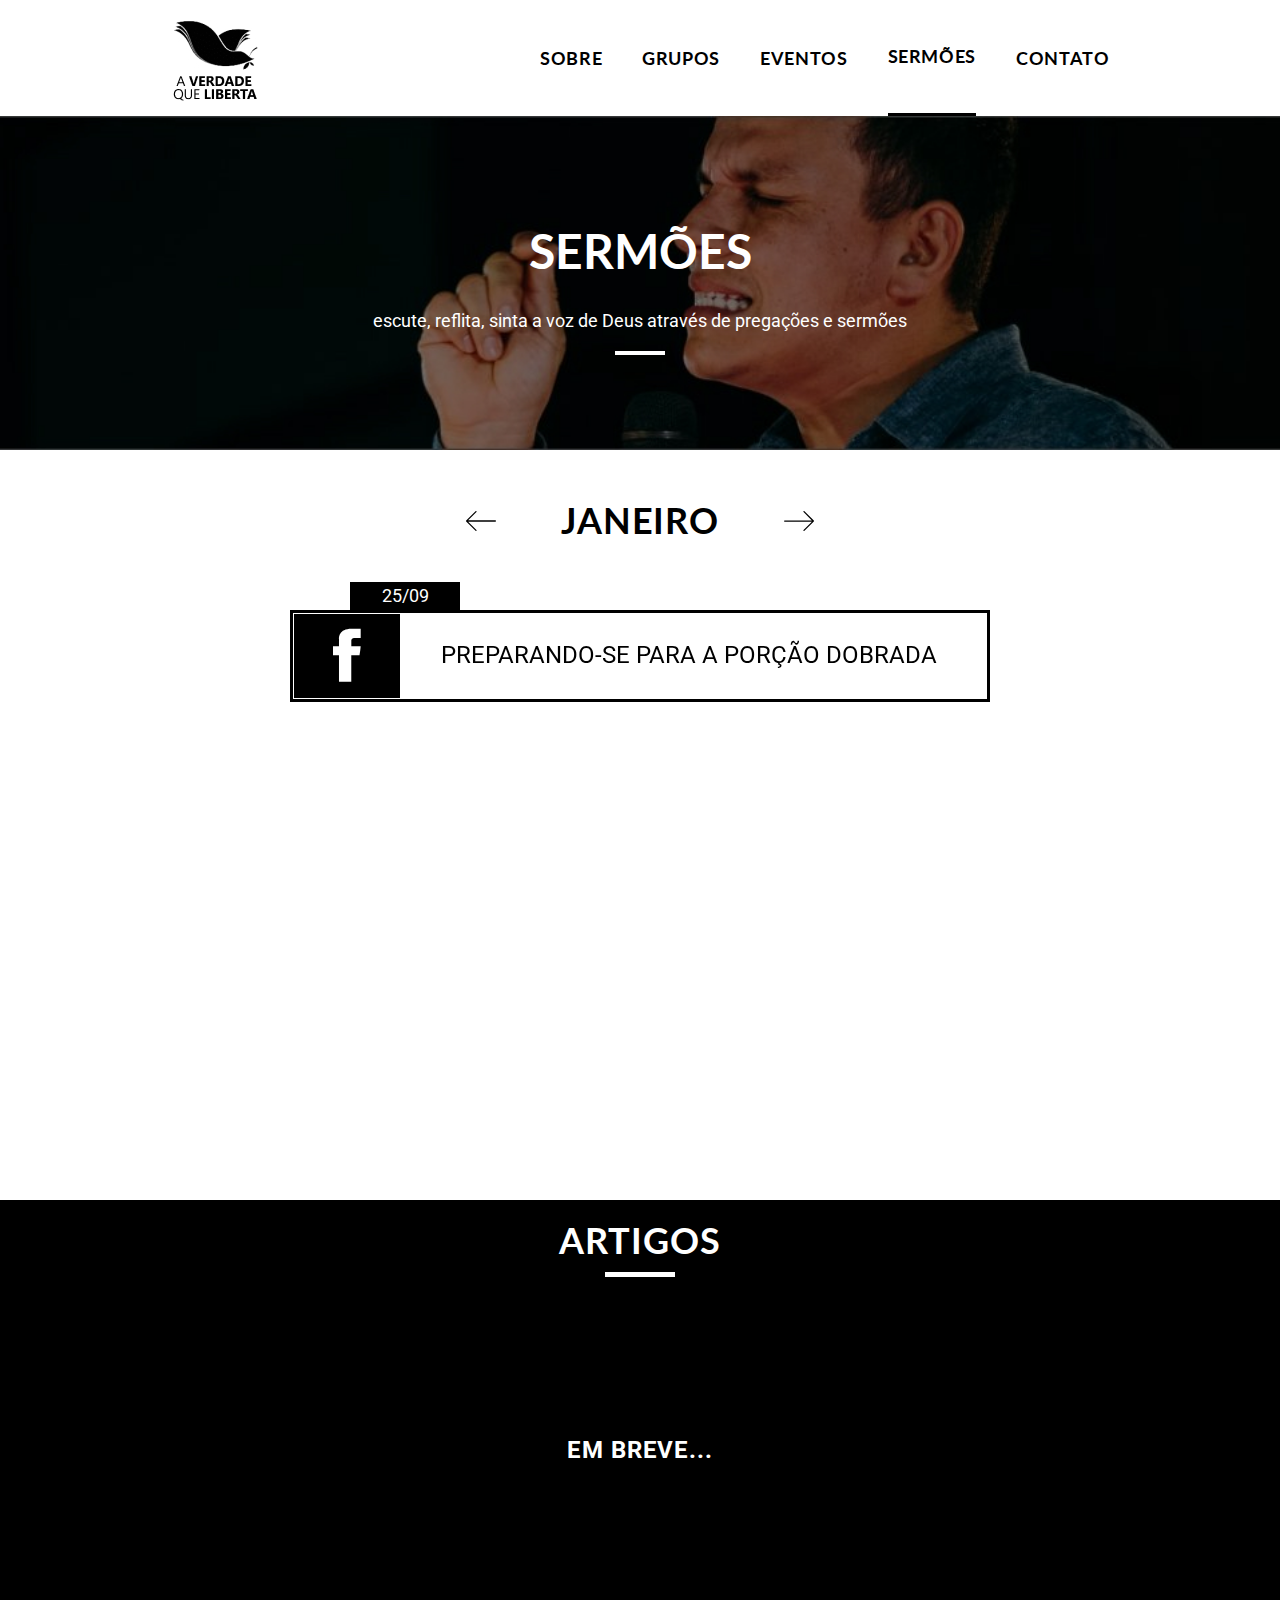
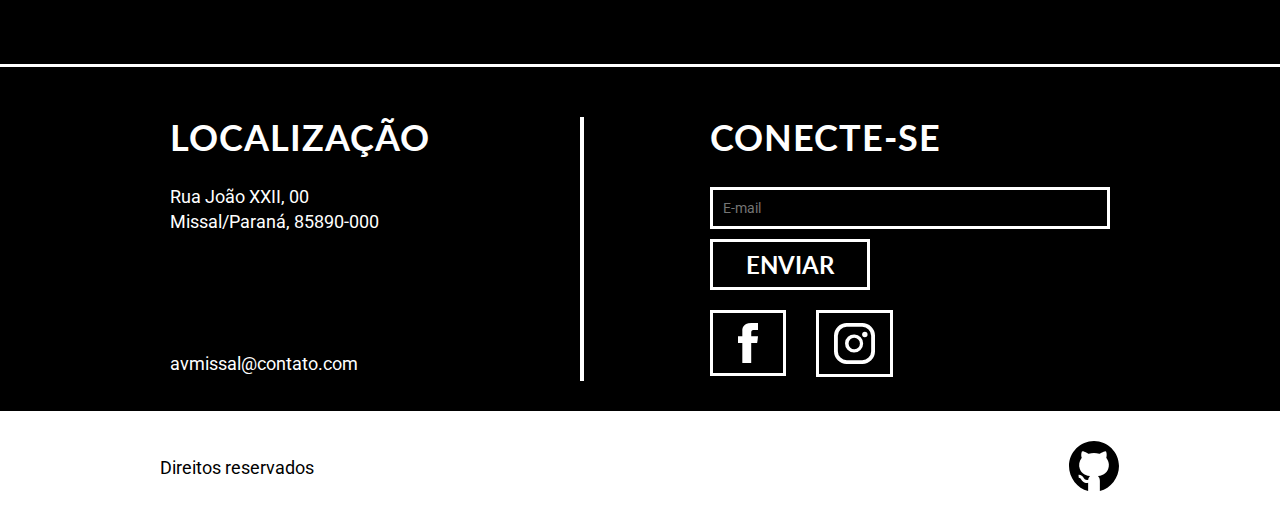
<file: sermoes.html>
<!DOCTYPE html>
<html lang="pt-BR">

<head>
    <title>AV-Missal | Sermões</title>
    <meta name="description"
        content="Entre e aprenda mais da palavra do Senhor">
    <meta property="og:type" content="website">
    <meta property="og:title" content="AV-Missal | O Senhor tem Grandes ensinamentos para Você">
    <meta property="og:description"
        content="Entre e aprenda mais da palavra do Senhor">
    <meta property="og:url" content="http://avmissal.com.br/sermoes.html">
    <meta property="pg:image" content="">
    <meta charset="UTF-8">
    <meta name="viewport" content="width=device-width, initial-scale=1.0">
    <meta http-equiv="X-UA-Compatible" content="ie=edge">
    <link rel="preconnect" href="https://fonts.gstatic.com">
    <link href="https://fonts.googleapis.com/css2?family=Lato:wght@900&family=Roboto&display=swap" rel="stylesheet">
    <link rel="stylesheet" href="css/style.css">
    <link rel="shortcut icon" href="img/favicon_avmissal.svg">
    <meta name="msapplication-TileColor" content="#ffffff">
    <script>
        document.documentElement.classList.add('js')
    </script>

</head>

<body>
    <!-- abre header -->
    <header class="header">
        <div class="container content-header">
            <a href="index.html" class="logo">
                <img src="img/logo-avmissal.jpg" alt="Logo AV-Missal" title="Logo AV-Missal">
            </a>
            <div class="toogle" id="toogle_menu">
                <div></div>
                <div></div>
                <div></div>
                <div></div>
                <div></div>
            </div>
            <nav class="grid-10 navegacao" id="active">
                <ul>
                    <li>
                        <a href="sobre.html">
                            Sobre
                        </a>
                    </li>
                    <li>
                        <a href="grupos.html">
                            Grupos
                        </a>
                    </li>
                    <li>
                        <a href="eventos.html">
                            Eventos
                        </a>
                    </li>
                    <li>
                        <a href="sermoes.html" class="ativo">
                            Sermões
                        </a>
                    </li>
                    <li>
                        <a href="contato.html">
                            Contato
                        </a>
                    </li>
                </ul>
            </nav>
        </div>
    </header>
    <!-- fecha header -->

    <!-- abre intro-sermoes -->
    <section class="intro intro-sermoes">
        <div class="container content-intro">
            <div class="grid-10 content-intro-interna deCima" data-anime="500">
                <h1>Sermões</h1>
                <p>escute, reflita, sinta a voz de Deus através de pregações e sermões</p>
            </div>
        </div>
    </section>
    <!-- fecha intro-sermoes -->

    <!-- abre seção de links -->
    <section class="links-relative container">
        <button id="direiraSeta" class="direira deCima" data-anime="700">
            <img src="img/vetor/setaDireita.svg" alt="Ícone Seta Direita" title="Ícone Seta Direita">
        </button>
        <button id="esquerdaSeta" class="esquerda deCima" data-anime="700">
            <img src="img/vetor/setaEsquerda.svg" alt="Ícone Seta Esquerda" title="Ícone Seta Esquerda">
        </button>
        <div class="container links select-opac-um  select-ativo-links" id="links-secao">
            <h2 data-anime="700" class="deCima">Janeiro</h2>        
            <a href="#" class="content-links">
                <div class="content-dia daEsquerda" data-anime="700">
                    <p>25/09</p>
                </div>
                <div class="grid-12 daEsquerda o_link" data-anime="700">
                    <img src="/" alt="Íconde Facebook" title="Ícone Facebook" class="icn_sermoes">
                    <h3>PREPARANDO-SE PARA A PORÇÃO DOBRADA</h3>
                </div>
            </a>
            <a href="#" class="content-links">
                <div class="content-dia daEsquerda" data-anime="900">
                    <p>25/09</p>
                </div>
                <div class="grid-12 daEsquerda o_link" data-anime="900">
                    <img src="/" alt="Íconde Facebook" title="Ícone Facebook" class="icn_sermoes">
                    <h3>EU QUERO AVIVAMENTO</h3>
                </div>
            </a>
            <a href="#" class="content-links">
                <div class="content-dia daEsquerda" data-anime="1100">
                    <p>25/09</p>
                </div>
                <div class="grid-12 daEsquerda o_link" data-anime="1100">
                    <img src="/" alt="Íconde Facebook" title="Ícone Facebook" class="icn_sermoes">
                    <h3>VIVENDO PELA FÉ, ACEITOS PELA GRAÇA</h3>
                </div>
            </a>
            <a href="#" class="content-links">
                <div class="content-dia daEsquerda" data-anime="1300">
                    <p>25/09</p>
                </div>
                <div class="grid-12 daEsquerda o_link" data-anime="1300">
                    <img src="/" alt="Íconde Facebook" title="Ícone Facebook" class="icn_sermoes">
                    <h3>AONDE VOCÊ TEM JOGADO SUA REDE</h3>
                </div>
            </a>
        </div>
        <div class="container links select-ativo-links" id="links-secao">
            <h2 data-anime="700" class="deCima">Fevereiro</h2>
            <a href="#" class="content-links">
                <div class="content-dia daEsquerda" data-anime="700">
                    <p>25/09</p>
                </div>
                <div class="grid-12 daEsquerda o_link" data-anime="700">
                    <img src="/" alt="Íconde Facebook" title="Ícone Facebook" class="icn_sermoes">
                    <h3>PREPARANDO-SE PARA A PORÇÃO DOBRADA</h3>
                </div>
            </a>
            <a href="#" class="content-links">
                <div class="content-dia daEsquerda" data-anime="900">
                    <p>25/09</p>
                </div>
                <div class="grid-12 daEsquerda o_link" data-anime="900">
                    <img src="/" alt="Íconde Facebook" title="Ícone Facebook" class="icn_sermoes">
                    <h3>EU QUERO AVIVAMENTO</h3>
                </div>
            </a>
            <a href="#" class="content-links">
                <div class="content-dia daEsquerda" data-anime="1100">
                    <p>25/09</p>
                </div>
                <div class="grid-12 daEsquerda o_link" data-anime="1100">
                    <img src="/" alt="Íconde Facebook" title="Ícone Facebook" class="icn_sermoes">
                    <h3>VIVENDO PELA FÉ, ACEITOS PELA GRAÇA</h3>
                </div>
            </a>
            <a href="#" class="content-links">
                <div class="content-dia daEsquerda" data-anime="1300">
                    <p>25/09</p>
                </div>
                <div class="grid-12 daEsquerda o_link" data-anime="1300">
                    <img src="/" alt="Íconde Facebook" title="Ícone Facebook" class="icn_sermoes">
                    <h3>AONDE VOCÊ TEM JOGADO SUA REDE</h3>
                </div>
            </a>
        </div>
        <div class="container links select-ativo-links" id="links-secao"> 
            <h2 data-anime="700" class="deCima">Março</h2>           
            <a href="#" class="content-links">
                <div class="content-dia daEsquerda" data-anime="700">
                    <p>25/09</p>
                </div>
                <div class="grid-12 daEsquerda o_link" data-anime="700">
                    <img src="/" alt="Íconde Facebook" title="Ícone Facebook" class="icn_sermoes">
                    <h3>PREPARANDO-SE PARA A PORÇÃO DOBRADA</h3>
                </div>
            </a>
            <a href="#" class="content-links">
                <div class="content-dia daEsquerda" data-anime="900">
                    <p>25/09</p>
                </div>
                <div class="grid-12 daEsquerda o_link" data-anime="900">
                    <img src="/" alt="Íconde Facebook" title="Ícone Facebook" class="icn_sermoes">
                    <h3>EU QUERO AVIVAMENTO</h3>
                </div>
            </a>
            <a href="#" class="content-links">
                <div class="content-dia daEsquerda" data-anime="1100">
                    <p>25/09</p>
                </div>
                <div class="grid-12 daEsquerda o_link" data-anime="1100">
                    <img src="/" alt="Íconde Facebook" title="Ícone Facebook" class="icn_sermoes">
                    <h3>VIVENDO PELA FÉ, ACEITOS PELA GRAÇA</h3>
                </div>
            </a>
            <a href="#" class="content-links">
                <div class="content-dia daEsquerda" data-anime="1300">
                    <p>25/09</p>
                </div>
                <div class="grid-12 daEsquerda o_link" data-anime="1300">
                    <img src="/" alt="Íconde Facebook" title="Ícone Facebook" class="icn_sermoes">
                    <h3>AONDE VOCÊ TEM JOGADO SUA REDE</h3>
                </div>
            </a>
        </div>
    </section>
    <!-- fecha seção de links -->

    <!-- abre seção de artigos -->
    <section class="artigo">
        <div class="container">
            <h2>ARTIGOS</h2>
            <p>EM BREVE...</p>
        </div>
    </section>

    <!-- abre footer -->
    <footer>
        <!-- abre footer-home -->
        <section class="footer-home">
            <div class="container content">
                <div class="grid-7 information-dados">
                    <h2>LOCALIZAÇÃO</h2>
                    <ul>
                        <li>Rua João XXII, 00</li>
                        <li>Missal/Paraná, 85890-000</li>
                    </ul>
                    <span>avmissal@contato.com</span>
                </div>
                <div class="grid-7 conexacao">
                    <h2>CONECTE-SE</h2>
                    <form action="enviar.php" method="POST" class="form formphp">
                        <input type="email" name="email" id="email" placeholder="E-mail" required>
                        <button id="enviar" type="submit" name="enviar" >ENVIAR</button>
                    </form>
                    <ul>
                        <li>
                            <a href="https://www.facebook.com/avmissal" target="black">
                                <img src="img/vetor/Facebook.svg" alt="Logo Facebook" title="Logo Facebook">
                            </a>
                        </li>
                        <li>
                            <a href="https://www.instagram.com/av.missal/" target="black">
                                <img src="img/vetor/instagram.svg" alt="Logo instagram" title="Logo Instagram">
                            </a>
                        </li>
                    </ul>
                </div>
            </div>
        </section>
        <!-- fecha footer -->

        <!-- abre direitos-home -->
        <section class="container direitos">
            <p>Direitos reservados</p>
            <a href="https://github.com/vianaandre" target="black">
                <img src="img/vetor/github.svg" alt="Ícone do Github" title="Ícone do Github">
            </a>
        </section>
        <!-- fecha direitos-home -->
    </footer>
    <!-- fecha o footer-->
    <script src="js/secaoLinks.js"></script>
    <script src="js/responsivoSermoes.js"></script>
    <script src="js/menuHamburguer.js"></script>
    <script src="js/simple-anime.js"></script>
    <script src="js/simple-form.js"></script>
    <script src="js/script.js"></script>


</body>

</html>
</file>
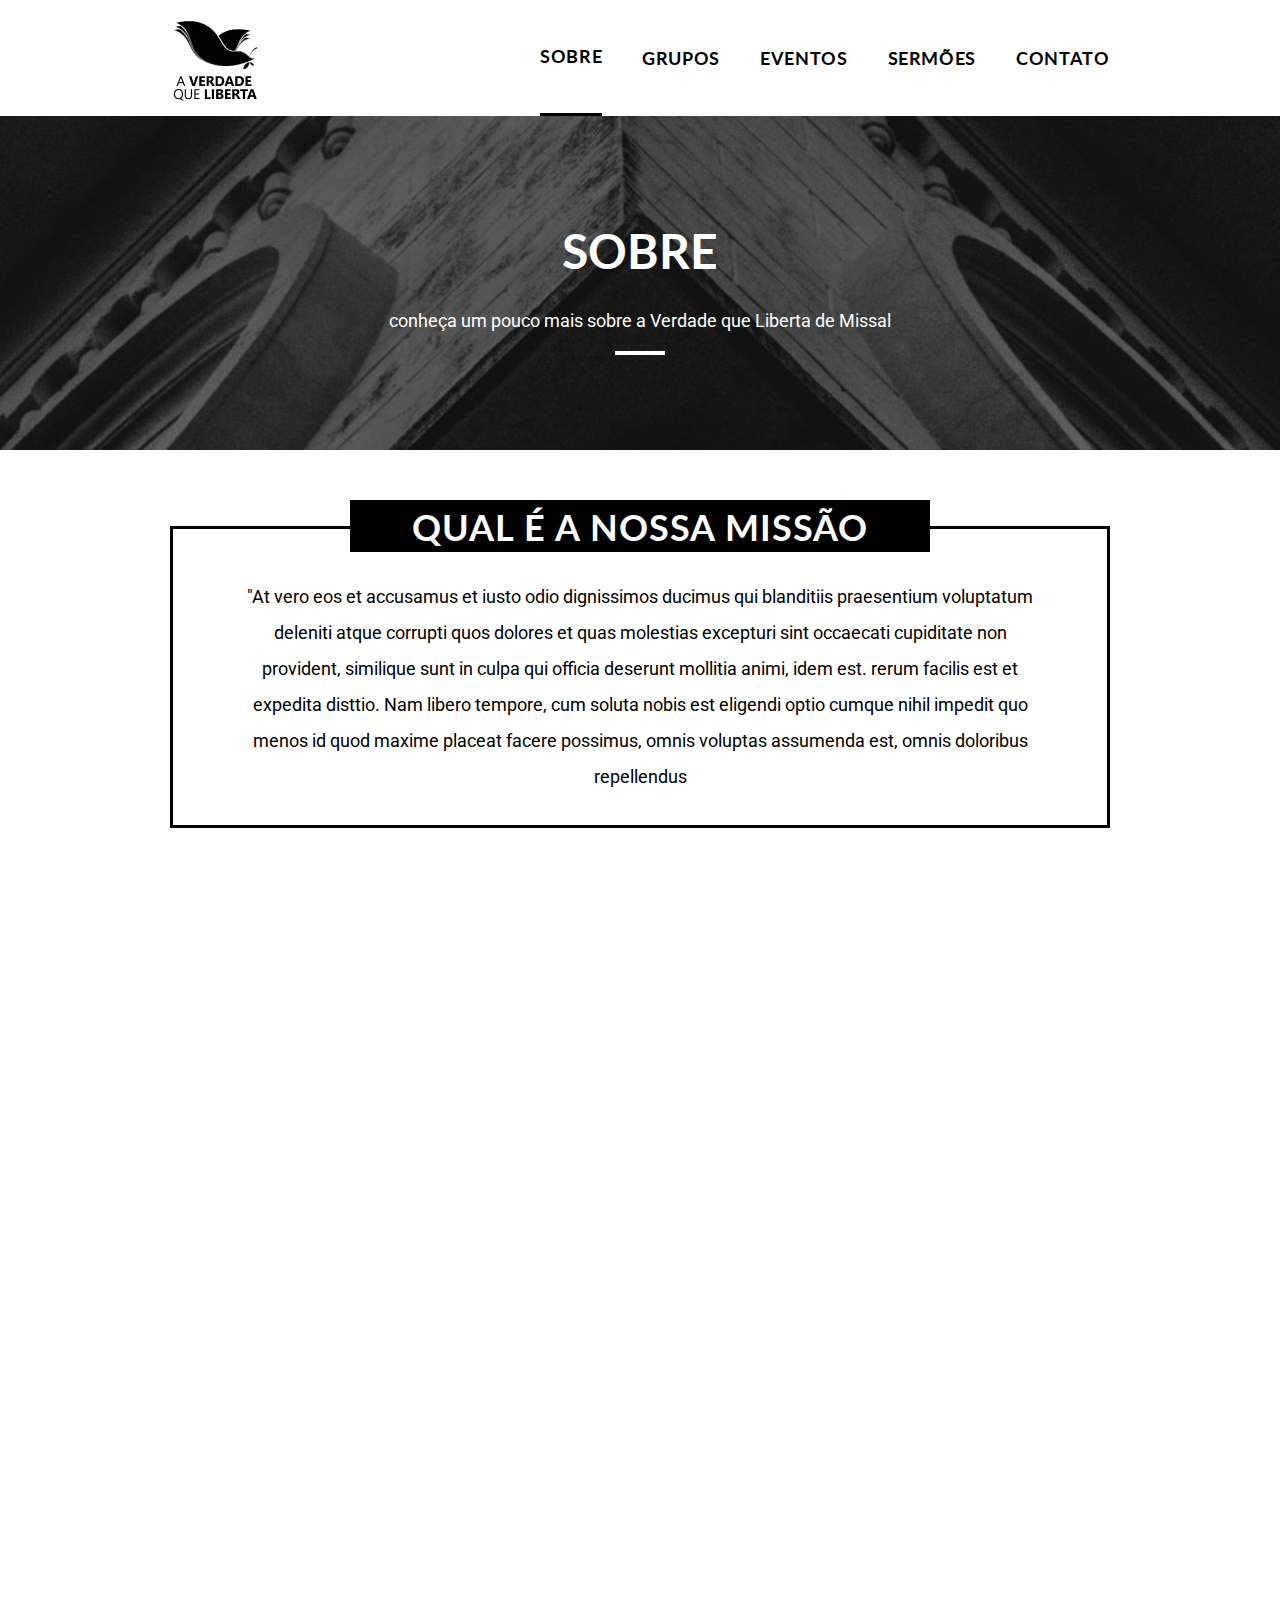
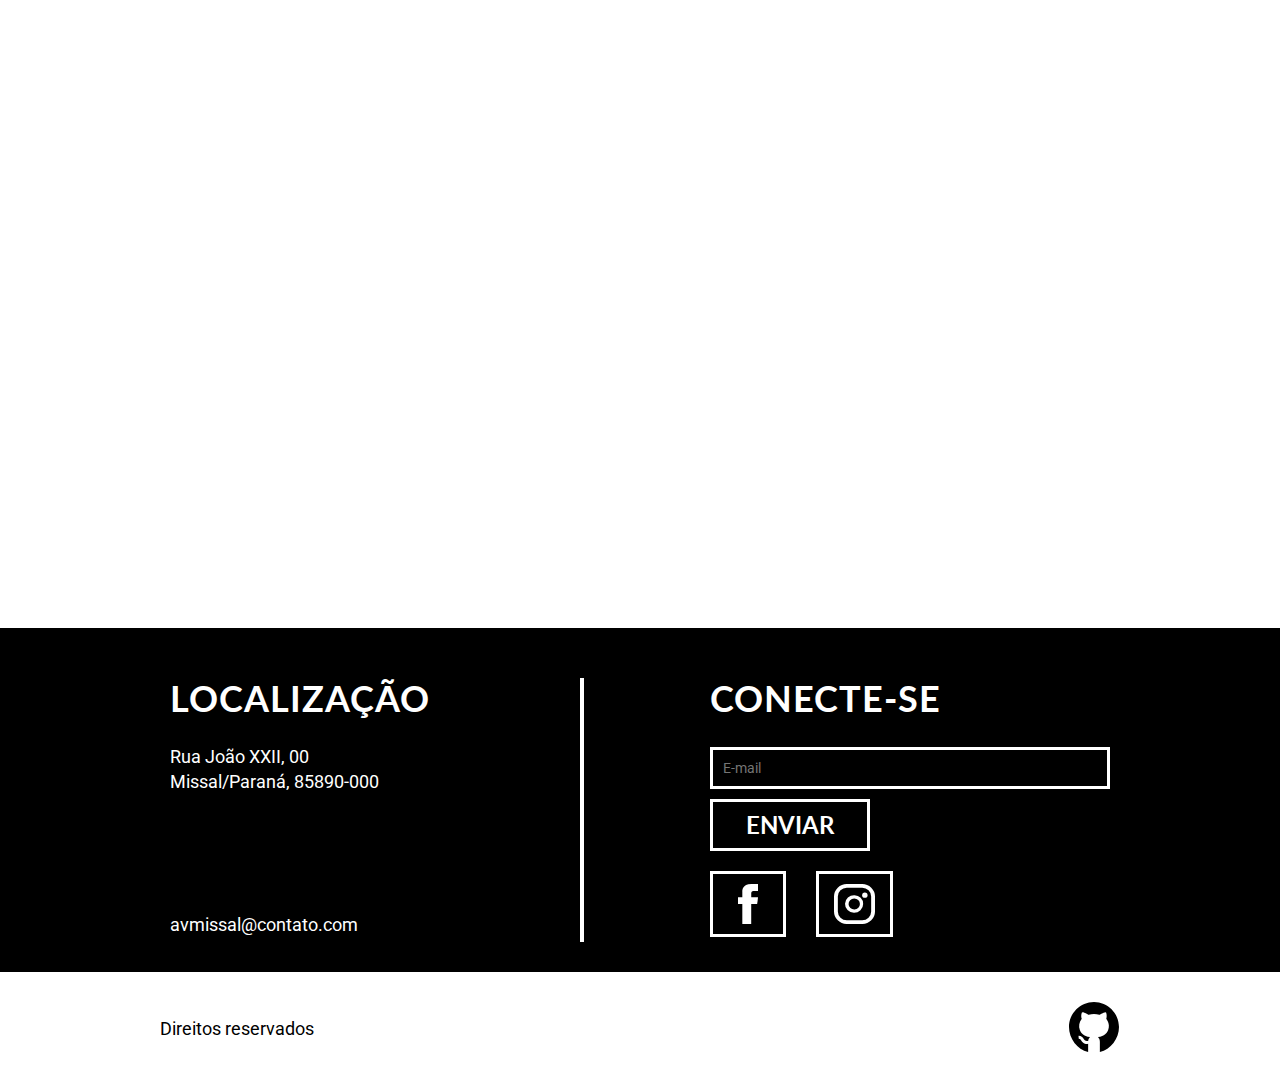
<file: sobre.html>
<!DOCTYPE html>
<html lang="pt-BR">

<head>
    <title>AV-Missal | Sobre</title>
    <meta name="description"
        content="Conheça um pouco mais da nossa Igreja e desfrute da nossa história e de como surgimos">
    <meta property="og:type" content="website">
    <meta property="og:title" content="AV-Missal | Sobre">
    <meta property="og:description"
        content="Conheça um pouco mais da nossa Igreja e desfrute da nossa história e de como surgimos">
    <meta property="og:url" content="http://avmissal.com.br/sobre.html">
    <meta property="pg:image" content="">
    <meta charset="UTF-8">
    <meta name="viewport" content="width=device-width, initial-scale=1.0">
    <meta http-equiv="X-UA-Compatible" content="ie=edge">
    <link rel="preconnect" href="https://fonts.gstatic.com">
    <link href="https://fonts.googleapis.com/css2?family=Lato:wght@900&family=Roboto&display=swap" rel="stylesheet">
    <link rel="stylesheet" href="css/style.css">
    <link rel="shortcut icon" href="img/favicon_avmissal.svg">
    <meta name="msapplication-TileColor" content="#ffffff">
    <script>
        document.documentElement.classList.add('js')
    </script>
</head>

<body>
    <!-- abre header -->
    <header class="header">
        <div class="container content-header">
            <a href="index.html" class="logo">
                <img src="img/logo-avmissal.jpg" alt="Logo AV-Missal" title="Logo AV-Missal">
            </a>
            <div class="toogle" id="toogle_menu">
                <div></div>
                <div></div>
                <div></div>
                <div></div>
                <div></div>
            </div>
            <nav class="grid-10 navegacao" id="active">
                <ul>
                    <li>
                        <a href="sobre.html" class="ativo">
                            Sobre
                        </a>
                    </li>
                    <li>
                        <a href="grupos.html">
                            Grupos
                        </a>
                    </li>
                    <li>
                        <a href="eventos.html">
                            Eventos
                        </a>
                    </li>
                    <li>
                        <a href="sermoes.html">
                            Sermões
                        </a>
                    </li>
                    <li>
                        <a href="contato.html">
                            Contato
                        </a>
                    </li>
                </ul>
            </nav>
        </div>
    </header>
    <!-- fecha header -->

    <!-- abre intro-sobre -->
    <section class="intro intro-sobre">
        <div class="container content-intro deCima" data-anime="500">
            <div class="grid-10 content-intro-interna">
                <h1>SOBRE</h1>
                <p>conheça um pouco mais sobre a Verdade que Liberta de Missal</p>
            </div>
        </div>
    </section>
    <!-- fecha intro-sobre -->

    <!-- abre content-missao -->
    <section class="container missao-sobre deCima" data-anime="700">
        <h2 class="grid-10">QUAL É A NOSSA MISSÃO</h2>
        <div class="grid-16 texto-missao">
            <p>
                "At vero eos et accusamus et iusto odio dignissimos ducimus qui blanditiis praesentium voluptatum
                deleniti atque corrupti quos dolores et quas molestias excepturi sint occaecati cupiditate non
                provident, similique sunt in culpa qui officia deserunt mollitia animi, idem est. rerum facilis est et
                expedita disttio. Nam libero tempore, cum soluta nobis est eligendi optio cumque nihil impedit quo menos
                id quod maxime placeat facere possimus, omnis voluptas assumenda est, omnis doloribus repellendus
            </p>
        </div>
    </section>
    <!-- fecha content-missao -->

    <!-- abre nossa-historia -->
    <section class="container nossa-historia deCima" data-anime="900">
        <h2 class="grid-10">NOSSA HISTÓRIA</h2>
        <div class="grid-16 texto-nossa-historia">
            <p>
                "At vero eos et accusamus et iusto odio dignissimos ducimus qui blanditiis praesentium voluptatum
                deleniti atque corrupti quos dolores et quas molestias excepturi sint occaecati cupiditate non
                provident, similique sunt in culpa qui officia deserunt mollitia animi, idem est. rerum facilis est et
                expedita disttio. Nam libero tempore, cum soluta nobis est eligendi optio cumque nihil impedit quo menos
                id quod maxime placeat facere possimus, omnis voluptas assumenda est, omnis doloribus repellendus
            </p>
        </div>
    </section>
    <!-- fecha nossa_historia -->

    <!-- abre lideres -->
    <section class="container lideres">
        <h2 data-anime="1100" class="deCima">NOSSOS LÍDERES</h2>
        <div class="contant-lideres deCima" data-anime="1300">
            <div class="grid-1-3">
                <img src="img/sobre/pastora.jpg" alt="Nossa Pastora" title="Pastora">
                <p>
                    descrição
                </p>
            </div>
            <div class="grid-1-3">
                <img src="img/sobre/pastor.jpg" alt="Nossa Pastora" title="Pastora">
                <p>
                    descrição
                </p>
            </div>
            <div class="grid-1-3">
                <img src="img/sobre/lider-jovens.jpg" alt="Nossa Pastora" title="Pastora">
                <p>
                    descrição
                </p>
            </div>
            <div class="grid-1-3">
                <img src="img/sobre/lider-avkids.jpg" alt="Nossa Pastora" title="Pastora">
                <p>
                    descrição
                </p>
            </div>
            <div class="grid-1-3">
                <img src="img/sobre/lider-homens.jpg" alt="Nossa Pastora" title="Pastora">
                <p>
                    descrição
                </p>
            </div>
            <div class="grid-1-3">
                <img src="img/sobre/lider-mulheres.jpg" alt="Nossa Pastora" title="Pastora">
                <p>
                    descrição
                </p>
            </div>
        </div>
    </section>
    <!-- fecha lideres -->

    <!-- abre footer-home -->
    <footer>
        <section class="footer-home">
            <div class="container content">
                <div class="grid-7 information-dados">
                    <h2>LOCALIZAÇÃO</h2>
                    <ul>
                        <li>Rua João XXII, 00</li>
                        <li>Missal/Paraná, 85890-000</li>
                    </ul>
                    <span>avmissal@contato.com</span>
                </div>
                <div class="grid-7 conexacao">
                    <h2>CONECTE-SE</h2>
                    <form action="enviar.php" method="POST" class="form formphp">
                        <input type="email" name="email" id="email" placeholder="E-mail" required>
                        <button id="enviar" type="submit" name="enviar" >ENVIAR</button>
                    </form>
                    <ul>
                        <li>
                            <a href="https://www.facebook.com/avmissal" target="black">
                                <img src="img/vetor/Facebook.svg" alt="Logo Facebook" title="Logo Facebook">
                            </a>
                        </li>
                        <li>
                            <a href="https://www.instagram.com/av.missal/" target="black">
                                <img src="img/vetor/instagram.svg" alt="Logo instagram" title="Logo Instagram">
                            </a>
                        </li>
                    </ul>
                </div>
            </div>
        </section>
        <!-- fecha footer -->

        <!-- abre direitos-home -->
        <section class="container direitos">
            <p>Direitos reservados</p>
            <a href="https://github.com/vianaandre" target="black">
                <img src="img/vetor/github.svg" alt="Ícone  do Github" title="Ícone do Github">
            </a>
        </section>
        <!-- fecha direitos-home -->
    </footer>
    
    <script src="js/menuHamburguer.js"></script>
    <script src="js/simple-anime.js"></script>
    <script src="js/simple-form.js"></script>
    <script src="js/script.js"></script>
</body>

</html>
</file>
<file: css/style.css>
a{text-decoration:none}ol,ul{list-style:none}html,body,div,span,iframe,h1,h2,h3,h4,h5,h6,p,blockquote,a,em,img,dl,dt,dd,ol,ul,li,fieldset,form,label,legend,article,footer,header,nav,section,main{margin:0;padding:0;border:0;vertical-align:baseline}h1,h2,h3,h4,h5,h6,p,a,ul{font-size:1em;font-weight:normal}/*! normalize.css v8.0.1 | MIT License | github.com/necolas/normalize.css */html{line-height:1.15;-webkit-text-size-adjust:100%}body{margin:0}main{display:block}h1{font-size:2em;margin:.67em 0}hr{box-sizing:content-box;height:0;overflow:visible}pre{font-family:monospace,monospace;font-size:1em}a{background-color:transparent}abbr[title]{border-bottom:0;text-decoration:underline;text-decoration:underline dotted}b,strong{font-weight:bolder}code,kbd,samp{font-family:monospace,monospace;font-size:1em}small{font-size:80%}sub,sup{font-size:75%;line-height:0;position:relative;vertical-align:baseline}sub{bottom:-0.25em}sup{top:-0.5em}img{border-style:none}button,input,optgroup,select,textarea{font-family:inherit;font-size:100%;line-height:1.15;margin:0}button,input{overflow:visible}button,select{text-transform:none}button,[type="button"],[type="reset"],[type="submit"]{-webkit-appearance:button}button::-moz-focus-inner,[type="button"]::-moz-focus-inner,[type="reset"]::-moz-focus-inner,[type="submit"]::-moz-focus-inner{border-style:none;padding:0}button:-moz-focusring,[type="button"]:-moz-focusring,[type="reset"]:-moz-focusring,[type="submit"]:-moz-focusring{outline:1px dotted ButtonText}fieldset{padding:.35em .75em .625em}legend{box-sizing:border-box;color:inherit;display:table;max-width:100%;padding:0;white-space:normal}progress{vertical-align:baseline}textarea{overflow:auto}[type="checkbox"],[type="radio"]{box-sizing:border-box;padding:0}[type="number"]::-webkit-inner-spin-button,[type="number"]::-webkit-outer-spin-button{height:auto}[type="search"]{-webkit-appearance:textfield;outline-offset:-2px}[type="search"]::-webkit-search-decoration{-webkit-appearance:none}::-webkit-file-upload-button{-webkit-appearance:button;font:inherit}details{display:block}summary{display:list-item}template{display:none}[hidden]{display:none}*,*:before,*:after{-webkit-box-sizing:border-box;-moz-box-sizing:border-box;box-sizing:border-box}.container{width:960px;margin:0 auto;padding:0;position:relative}.container:after,.container:before{content:" ";display:table}.container:after{clear:both}.grid-1,.grid-2,.grid-3,.grid-4,.grid-5,.grid-6,.grid-7,.grid-8,.grid-9,.grid-10,.grid-11,.grid-12,.grid-13,.grid-14,.grid-15,.grid-16,.grid-1-3{float:left;margin-left:10px;margin-right:10px}.grid-1{width:40px}.grid-2{width:100px}.grid-3{width:160px}.grid-4{width:220px}.grid-5{width:280px}.grid-6{width:340px}.grid-7{width:400px}.grid-8{width:460px}.grid-9{width:520px}.grid-10{width:580px}.grid-11{width:640px}.grid-12{width:700px}.grid-13{width:760px}.grid-14{width:820px}.grid-15{width:880px}.grid-16{width:940px}.grid-1-3{width:300px}@media(min-width:768px) and (max-width:959px){.container{width:768px}.grid-1{width:28px}.grid-2{width:76px}.grid-3{width:124px}.grid-4{width:172px}.grid-5{width:220px}.grid-6{width:268px}.grid-7{width:316px}.grid-8{width:364px}.grid-9{width:412px}.grid-10{width:460px}.grid-11{width:508px}.grid-12{width:556px}.grid-13{width:604px}.grid-14{width:652px}.grid-15{width:700px}.grid-16{width:748px}.grid-1-3{width:236px}}@media(max-width:767px){.container{width:300px}.grid-1,.grid-2,.grid-3,.grid-4,.grid-5,.grid-6,.grid-7,.grid-8,.grid-9,.grid-10,.grid-11,.grid-12,.grid-13,.grid-14,.grid-15,.grid-16,.grid-1-3{width:300px;float:none;margin-left:0;margin-right:0}}@import url("https://use.typekit.net/hoi5ecw.css");.intro{padding:75px 0}.intro .content-intro{display:flex;justify-content:center}.intro .content-intro .content-intro-interna{text-align:center}.intro .content-intro .content-intro-interna h1{font-size:48px;text-transform:uppercase;color:#fff;font-family:Lato,sans-serif;text-transform:uppercase;font-weight:bold;text-transform:uppercase;font-style:normal}.intro .content-intro .content-intro-interna p{font-size:18px;color:#fff;font-family:Roboto,sans-serif;font-style:normal;margin-top:10px}.intro .content-intro .content-intro-interna::after{content:"";display:block;width:50px;height:4px;background-color:#fff;margin:20px auto}a.saibamais{padding:5px 10px;border:solid 2px #fff;color:#fff;background-color:#000;font-family:Myriad Pro,sans-serif}a.button{padding:9px 31px;border:3px #000 solid;color:#000;font-family:Lato,sans-serif;font-weight:bold;font-size:24px;text-transform:uppercase;letter-spacing:.06rem}.header{background-color:#fff}.header .content-header{display:flex;align-items:center}.header .logo{margin-left:10px;margin-top:3px;padding-right:60px}.header .navegacao ul{display:flex;justify-content:space-between;margin-left:180px;height:116px;display:flex}.header .navegacao ul li a{text-transform:uppercase;color:#000;font-weight:bold;font-family:Lato,sans-serif;text-transform:uppercase;font-weight:bold;font-size:18px;letter-spacing:.04rem;height:100%;margin:0 10px;display:flex;align-items:center;margin-left:30px}.header .navegacao ul li a:nth-child(5){margin-right:0}.header .navegacao ul li a:hover{border-bottom:solid 3px #000;opacity:80%}.intro-home{width:100%;height:418px;background-size:cover;padding:120px 0}.intro-home .intro-content::before,.intro-home .intro-content::after{content:" ";width:4px;height:50px;background-color:#fff;margin:auto 30px}.intro-home .intro-content{display:flex;justify-content:center}.intro-home .intro-content .textos{text-align:center}.intro-home .intro-content .textos blockquote{text-align:center}.intro-home .intro-content .textos blockquote p{font-size:18px;color:#fff;font-family:Roboto,sans-serif;font-style:italic;letter-spacing:.06rem;margin-bottom:20px;letter-spacing:.06rem}.intro-home .intro-content .textos blockquote cite{font-size:24px;text-transform:uppercase;color:#fff;font-family:Roboto,sans-serif;font-weight:600;letter-spacing:.06rem;font-style:normal}.intro-home .intro-content .textos h2{position:absolute;top:160px;left:356px;font-size:36px;padding:7px 24px;border:solid;text-transform:uppercase;font-weight:bold;font-family:Lato,sans-serif;letter-spacing:.04rem;color:#fff}.home-sobre{position:relative;padding:20px 0;padding-bottom:50px;margin-top:448px}.home-sobre .content-home-sobre{display:flex}.home-sobre h2{font-size:48px;color:#000;font-family:'Lato',sans-serif;font-weight:bold;text-transform:uppercase;margin-right:0}.home-sobre .content-home-sobre::before{content:" ";width:5px;height:100px;background-color:#000;position:absolute;left:380px;margin-top:50px}.home-sobre .content-home-sobre .information-home-sobre{margin-left:80px}.home-sobre .content-home-sobre .information-home-sobre p{font-size:18px;font-family:'Roboto',sans-serif;font-weight:500;color:#000;margin-bottom:60px;line-height:30px}.home-sobre .content-home-sobre .information-home-sobre a:hover{background-color:#000;color:#fff}.home-grupos{background-color:#000;padding:50px 0}.home-grupos .content-home-grupos .grupos h2{font-size:48px;color:#fff;text-transform:uppercase;font-family:Lato,sans-serif;text-transform:uppercase;font-weight:bold;font-style:normal}.home-grupos .content-home-grupos .grupos h2::after{content:"";display:block;width:70px;height:5px;background-color:#fff;margin-top:8px;margin-bottom:20px}.home-grupos .content-home-grupos .information-home-grupos{margin-top:80px;margin-left:60px}.home-grupos .content-home-grupos .information-home-grupos p{font-size:18px;color:#fff;font-family:Roboto,sans-serif;font-style:normal;line-height:30px;margin-bottom:62px}.home-grupos .content-home-grupos .information-home-grupos a{background-color:#000;border-color:#fff;color:#fff}.home-grupos .content-home-grupos .information-home-grupos a:hover{background-color:#fff;color:#000}.home-eventos{position:relative;padding:50px 0}.home-eventos h2{position:absolute;font-size:48px;color:#000;font-weight:bold;font-family:Lato,sans-serif;text-transform:uppercase}.home-eventos h2::after{content:" ";display:block;width:70px;height:5px;background-color:#000;margin-bottom:50px;margin-top:10px}.home-eventos .content-home-eventos .evento{border:solid 5px #000;display:flex;flex-direction:column;align-items:center;margin-top:145px}.home-eventos .content-home-eventos div:nth-child(1) img{padding:40px 0}.home-eventos .content-home-eventos div:nth-child(1){margin-right:40px}.home-eventos .content-home-eventos div:nth-child(2) img{padding:16px 0}.home-eventos .content-home-eventos div:nth-child(3) img{padding-top:21px}.home-eventos .content-home-eventos div:nth-child(3){margin-left:40px}.home-eventos .content-home-eventos div div{background-color:#000;text-align:center;width:100%;padding-bottom:25px}.home-eventos .content-home-eventos div div h3{font-size:24px;color:#fff;font-family:Roboto,sans-serif;font-style:normal;margin-top:20px}.home-eventos .content-home-eventos div div p span{font-weight:bold;line-height:20px;text-transform:uppercase}.home-eventos .content-home-eventos div div p{font-size:14px;color:#fff;margin:15px 0;font-family:Roboto,sans-serif;margin-bottom:20px}.home-eventos .content-home-eventos div div a{font-family:Roboto,sans-serif}.home-eventos .content-home-eventos div div a:hover{background-color:#fff;color:#000}.sermoes{background-color:#000;padding:50px 0}.home-sermoes{display:flex;flex-direction:column;align-items:center}.home-sermoes h2{font-size:48px;color:#fff;font-family:Lato,sans-serif;font-weight:bold;margin-top:30px}.home-sermoes h2::after{content:" ";display:block;width:70px;height:5px;background-color:#fff;margin:10px auto;margin-bottom:50px}.home-sermoes .link{background-color:#fff;display:flex;align-items:center;margin-bottom:35px}.home-sermoes .link h3{font-size:24px;font-family:Roboto,sans-serif;text-transform:uppercase;color:#000;margin-left:40px}.home-sermoes .link h3:hover{text-decoration:underline}.home-sermoes a.button{border-color:#fff;color:#fff;margin-bottom:30px}.home-sermoes a.button:hover{background-color:#fff;color:#000}.intro-footer{background:url("../img/home/bg-footer-frase-home.jpg") no-repeat center;background-size:cover;padding:90px 0}.intro-footer .frase .content-intro-footer{display:flex;flex-direction:row;justify-self:center;align-items:center}.intro-footer .frase .content-intro-footer::before,.intro-footer .frase .content-intro-footer::after{content:" ";width:4px;height:50px;background-color:#fff;margin:auto}.intro-footer .frase .content-intro-footer blockquote{text-align:center;display:flex;flex-direction:column;align-items:center}.intro-footer .frase .content-intro-footer blockquote p{font-size:18px;font-family:Roboto,sans-serif;color:#fff;font-style:italic;line-height:25px;letter-spacing:.06rem;margin-bottom:40px}.intro-footer .frase .content-intro-footer blockquote cite{font-size:24px;color:#fff;font-family:Lato,sans-serif;letter-spacing:.08rem;font-style:normal;font-weight:bold}.footer-home{background-color:#000;position:relative;padding-top:50px;padding-bottom:30px}.footer-home .information-dados{margin-right:130px}.footer-home .information-dados h2{font-size:36px;font-family:Lato,sans-serif;font-weight:bold;color:#fff;font-style:normal;margin-bottom:25px;letter-spacing:.06rem}.footer-home .information-dados ul{margin-bottom:120.58px}.footer-home .information-dados ul li{font-size:18px;font-family:Roboto,sans-serif;color:#fff;line-height:25px}.footer-home .information-dados span{font-size:18px;font-family:Roboto,sans-serif;color:#fff}.footer-home .conexacao{display:flex;flex-direction:column}.footer-home .content::before{position:absolute;content:"";display:block;width:4px;height:100%;background-color:#fff;left:420px}.footer-home .conexacao h2{font-size:36px;font-family:Lato,sans-serif;font-weight:bold;color:#fff;font-style:normal;margin-bottom:28px;letter-spacing:.06rem}.footer-home .conexacao form{display:flex;flex-direction:column}.footer-home .conexacao form input{font-size:14px;font-family:Roboto,sans-serif;color:#fff;padding:10px 0;padding-left:10px;background-color:#000;border:solid 3px #fff}.footer-home .conexacao form input:focus{outline:0;box-shadow:none}.footer-home .conexacao form button{background-color:#000;border:solid 3px #fff;color:#fff;font-family:Lato,sans-serif;font-size:24px;font-weight:bold;margin-top:10px;text-align:center;width:160px;padding:9px 0}.footer-home .conexacao form button:hover{background-color:#fff;color:#000}.footer-home .conexacao form button:focus{outline:0;box-shadow:none}.footer-home .conexacao ul{display:flex;margin-top:20px}.footer-home .conexacao ul li:nth-child(1) a img{margin-right:30px;padding:10px 25px;border:solid 3px #fff}.footer-home .conexacao ul li:nth-child(2) a img{padding:10px 15px;border:solid 3px #fff}.direitos{background-color:#fff;padding:30px 0}.direitos p{font-size:18px;font-family:Roboto,sans-serif;color:#000;margin-right:755px}.js [data-anime]{opacity:0}.js .deCima{transform:translate3d(0,-40px,0)}.js .deBaixo{transform:translate3d(0,40px,0)}.js .daEsquerda{transform:translate3d(-20px,0,0)}.js .daDireita{transform:translate3d(20px,0,0)}.js .anime{opacity:1;transition:transform 800ms,opacity 800ms;transform:none}.form_erro{max-width:480px;border-left:solid 5px red}.form_sucesso{max-width:480px;border-left:solid 5px green}.form_erro h2{font-size:36px;font-weight:bold;color:red;padding-left:20px;font-family:Lato,sans-serif}.form_sucesso h2{font-size:36px;font-weight:bold;color:green;padding-left:10px;font-family:Lato,sans-serif}.form_erro p,.form_sucesso p{font-size:18px;font-family:Roboto,sans-serif;color:green;margin-top:20px;padding-left:20px;line-height:30px}.form_erro p{color:red}.intro-slides .slide{opacity:0;position:absolute;transition:opacity 1000ms}.intro-slides .slide.select{opacity:1}@import url("https://use.typekit.net/hoi5ecw.css");.header .navegacao .ativo{border-bottom:#000 solid 3px}.intro-sobre{background:url("../img/sobre/bg-foto-intro-sobre.jpg") no-repeat center;background-size:cover}.missao-sobre{position:relative;padding:50px 0;display:flex;flex-direction:column;align-items:center}.missao-sobre h2{position:absolute;font-size:36px;font-family:Lato,sans-serif;font-weight:bold;letter-spacing:.06rem;text-transform:uppercase;color:#fff;text-align:center;padding:7px 0;padding-bottom:3px;background-color:#000}.missao-sobre .texto-missao{padding-top:50px;padding-bottom:30px;border:solid 3px #000;text-align:center;margin-top:25.5px;background-color:#fff}.missao-sobre .texto-missao p{font-size:18px;font-family:Roboto,sans-serif;line-height:36px;color:#000;padding-right:60px;padding-left:60px}.nossa-historia{position:relative;display:flex;flex-direction:column;align-items:center}.nossa-historia h2{position:absolute;font-size:36px;font-weight:bold;font-family:Lato,sans-serif;letter-spacing:.06rem;text-transform:uppercase;color:#000;text-align:center;padding:7px 0;padding-bottom:3px;background-color:#fff;border:solid 3px #000}.nossa-historia .texto-nossa-historia{padding-top:50px;padding-bottom:30px;border:solid 3px #000;text-align:center;margin-top:25.5px;background-color:#000}.nossa-historia .texto-nossa-historia p{font-size:18px;font-family:Roboto,sans-serif;line-height:36px;color:#fff;padding-right:60px;padding-left:60px}.lideres{display:flex;flex-direction:column;align-items:center;padding:70px 0}.lideres h2{font-size:36px;font-weight:bold;text-transform:uppercase;color:#000;font-family:Lato,sans-serif}.lideres h2::after{content:"";display:block;width:70px;height:5px;background-color:#000;margin:10px auto;margin-bottom:50px}.lideres .contant-lideres div{margin-bottom:20px}.lideres .contant-lideres div p{font-size:18px;text-align:center;padding:20px 0;border-bottom:solid 3px #000}@import url("https://use.typekit.net/hoi5ecw.css");.header .navegacao .ativo{border-bottom:#000 solid 3px}.intro-grupos{background:url("../img/grupos/foto-intro-grupos.jpg") no-repeat center;background-size:cover}.texto-grupos{padding:50px 0;display:flex;flex-direction:column;align-items:center}.texto-grupos img{margin-bottom:20px}.texto-grupos p{font-size:18px;line-height:36px;font-family:Roboto,sans-serif;font-weight:600;font-style:normal;color:#000;text-align:center;padding:0 20px}.texto-grupos p:nth-child(2){margin-bottom:20px}.texto-grupos p:nth-child(3)::after{content:"";display:block;height:5px;width:100px;background-color:#000;margin:20px auto}.grupos{padding:50px 0;padding-top:0}.grupos .secao .img{overflow:hidden}.grupos .secao img{margin-left:0;float:left}.grupos .secao img{max-width:100%;transition:all .3s;-webkit-transition:all .3s;-moz-transition:all .3s}.grupos .secao img:hover{transform:scale(1.1)}.grupos .secao .content{margin-left:0;margin-right:0;text-align:center;display:flex;flex-direction:column;align-items:center;padding:38px 0}.grupos .secao .content h2{font-size:36px;color:#000;font-family:Lato,sans-serif;font-style:normal;font-weight:bold;display:flex}.grupos .secao .content h2::after,.grupos .secao .content h2::before{content:"";display:block;height:20px;width:4px;background-color:#000;margin:12px 20px}.grupos .secao .content p{padding:30px 60px;padding-bottom:0;font-size:18px;line-height:27px;color:#000;font-family:Roboto,sans-serif;font-style:normal}.grupos .secao-2 .img{float:right}.grupos a.saibamais{background-color:#fff;font-family:Roboto,sans-serif;color:#000;border:#000 solid 3px;margin-top:20px;font-size:18px}.grupos a.saibamais:hover{background-color:#000;color:#fff}.grupos .secao-4 .img{float:right}@import url("https://use.typekit.net/hoi5ecw.css");.header .content-header .ativo{border-bottom:solid 3px #000}.intro-eventos{background:url("../img/bg-foto-intro-eventos.jpg") no-repeat center;background-size:cover}.eventos{padding:50px 0;padding-bottom:30px}.eventos .evento-evento{margin-bottom:20px;float:left}.eventos .evento-evento{display:flex;flex-direction:column;align-items:center;border:solid 3px #000}.eventos .evento-evento:nth-child(1) img{margin-top:60px;margin-bottom:60px}.eventos .evento-evento div{text-align:center;background-color:#000;width:100%;padding:35px}.eventos .evento-evento div h3{font-size:24px;font-family:Roboto,sans-serif;color:#fff;font-style:normal;margin-bottom:20px}.eventos .evento-evento div p span{font-size:18px;color:#fff;font-family:Roboto,sans-serif;font-style:normal;text-transform:uppercase}.eventos .evento-evento div p{font-size:14px;color:#fff;font-family:Roboto,sans-serif;font-style:normal;margin-bottom:25px;line-height:20px}.eventos .evento-evento div a{font-family:Roboto,sans-serif}.eventos .evento-evento div a:hover{background-color:#fff;color:#000}.eventos .secao-eventos-1 .evento-evento:nth-child(2) img{margin-top:59px;margin-bottom:60px}.eventos .secao-eventos-1 .evento-evento:nth-child(3) img{margin-top:35px;margin-bottom:35px}.eventos .secao-evento-2 .evento-evento:nth-child(1) img{margin-top:59px;margin-bottom:0}.eventos .secao-evento-2 .evento-evento:nth-child(2) img{margin-top:67px;margin-bottom:67px}.eventos .secao-evento-2 .evento-evento:nth-child(3) img{margin-top:80px;margin-bottom:80px}@import url("https://use.typekit.net/hoi5ecw.css");.intro-sermoes{background:url("../img/bg-foto-sermao.jpg") no-repeat center;background-size:cover}.header .navegacao .ativo{border-bottom:#000 solid 3px}.links-relative{position:relative;padding:50px 0;display:flex;flex-direction:column;align-items:center;z-index:200}.links-relative button:focus{outline:0;box-shadow:none}.links-relative .direira{position:absolute;background-color:transparent;border:0;z-index:100;right:300px;top:60px}.links-relative .esquerda{position:absolute;border:0;background-color:#fff;z-index:100;left:300px;top:60px}.links-relative .select-ativo-links{opacity:0;transition:opacity 500ms}.links-relative .select-opac-um{opacity:1}.links{display:flex;flex-direction:column;align-items:center;position:absolute;opacity:1}.links h2{font-size:36px;color:#000;font-family:Lato,sans-serif;font-weight:bold;text-transform:uppercase;letter-spacing:.06rem;margin-bottom:40px}.links .content-links{margin-bottom:20px}.links .content-links .content-dia{width:110px;margin-left:70px;text-align:center;background-color:#000}.links .content-links .content-dia p{color:#fff;font-size:18px;font-family:Roboto,sans-serif;padding:4px 0}.links .content-links .o_link{display:flex;border:3px solid #000;align-items:center}.links .content-links .o_link h3{z-index:100;font-size:24px;font-family:Roboto,sans-serif;text-transform:uppercase;color:#000;margin-left:40px}.links .content-links .o_link h3:hover{text-decoration:underline}.artigo{background-color:#000;border-bottom:solid 3px #fff;margin-top:650px}.artigo div{display:flex;flex-direction:column;align-items:center;padding:20px 0 50px 0}.artigo div h2{font-size:36px;color:#fff;font-family:Lato,sans-serif;font-weight:bold;text-transform:uppercase;letter-spacing:.06rem}.artigo div h2::after{content:"";display:block;background-color:#fff;width:70px;height:5px;margin:10px auto}.artigo div p{font-size:24px;color:#fff;font-family:Roboto,sans-serif;font-weight:bold;text-transform:uppercase;letter-spacing:.06rem;margin:150px 0}@import url("https://use.typekit.net/hoi5ecw.css");.header .content-header .ativo{border-bottom:solid 3px #000}.intro-contato{background:url("../img/contato/filter.jpg") no-repeat center;background-size:cover}.form_mapa{padding:50px 0;display:flex;justify-content:center}.form_mapa .form{display:flex;flex-direction:column}.form_mapa .form input{font-size:14px;color:#000;font-family:Roboto,sans-serif;padding:10px 10px;border:solid 3px #000;margin-bottom:10px}.form_mapa .form input:focus{outline:0;box-shadow:none}.form_mapa .form textarea{font-size:14px;color:#000;font-family:Roboto,sans-serif;padding:10px 10px;border:solid 3px #000}.form_mapa .form textarea:focus{outline:0;box-shadow:none}.form_mapa .form button{background-color:#fff;border:solid 3px #000;color:#000;font-family:Lato,sans-serif;font-size:24px;font-weight:bold;margin-top:10px;text-align:center;width:160px;padding:9px 0;margin-left:10px}.form_mapa .form button:hover{background-color:#000;color:#fff}.information{background-color:#000;padding:100px 0;text-align:center}.information .content-iformation div{margin-right:220px}.information .content-iformation div:nth-child(3){margin-right:0}.information .content-iformation div h3{color:#fff;margin-top:50px;font-size:24px;font-family:Roboto,sans-serif}.icones-github{display:flex;flex-direction:column}.icones-github p{order:2;display:flex;align-items:center;margin-right:0;max-width:300px;padding:0;margin-top:20px;margin-bottom:20px}.direitos .direitos-alo{padding:0}.direitos{display:flex;padding:30px 0;align-items:center}.direitos ul{display:flex;margin-left:213px}.direitos ul li:nth-child(1) a img{margin-right:30px;padding:10px 25px;border:solid 3px #000;background-color:#000}.direitos ul li:nth-child(2) a img{padding:10px 15px;border:solid 3px #000;background-color:#000}@media(min-width:768px) and (max-width:959px){.header .logo{padding-right:20px}.header .navegacao ul{margin-left:80px}.header .navegacao ul li a{margin-left:20px}.home-sobre .content-home-sobre::before{left:310px;margin-top:70px}.home-sobre .content-home-sobre .information-home-sobre p{margin-bottom:60px;font-size:14px}.intro .content-intro .content-intro-interna{min-width:556px}.intro-home .intro-content .textos h2{left:260px}.home-grupos .content-home-grupos .information-home-grupos{margin-left:110px;max-width:260px;margin-top:82px}.home-grupos .content-home-grupos .information-home-grupos p{font-size:14px;line-height:30px;margin-bottom:32px}.home-eventos .content-home-eventos div:nth-child(1){margin-right:32.5px}.home-eventos .content-home-eventos div:nth-child(3){margin-left:32.5px}.home-sermoes .link h3{font-size:18px}.footer-home .content::before{left:350px}.footer-home .information-dados{margin-right:100px}.missao-sobre h2{min-width:500px}.nossa-historia h2{min-width:500px}.lideres{overflow:hidden;max-width:748px}.lideres .contant-lideres div{margin-left:0}.lideres .contant-lideres div:nth-child(3){margin-right:10px}.texto-grupos p{font-size:14px}.grupos .secao .content{padding:5px 0}.grupos .secao .content p{font-size:14px;padding-top:10px}.grupos a.saibamais{margin-top:10px}.grupos .secao .content h2{margin-top:10px}.eventos .evento-evento{min-width:240px}.eventos .evento-evento:nth-child(1){margin-right:0}.eventos .evento-evento:nth-child(3){margin-left:0}.eventos .evento-evento div{padding:20px 0}.links-relative .direira{right:170px;top:50px}.links-relative .esquerda{left:170px;top:50px}.links .content-links .o_link{min-width:604px}.links .content-links .o_link h3{font-size:18px}.links .content-links .content-dia{width:110px;margin-left:70px;text-align:center;background-color:#000}.information .content-iformation div{margin-right:180px}.direitos ul{margin-left:220px}.direitos p{margin-right:460px}.intro{padding:50px 0}}@media(max-width:767px){a.button{font-size:18px}.intro{padding:50px 0}.intro .content-intro .content-intro-interna h1{font-size:36px;margin-top:0}.intro .content-intro .content-intro-interna p{font-size:14px}.intro .content-intro .content-intro-interna::after{margin:10px auto}.header{position:relative;height:116px}.header .logo{position:absolute;z-index:1000;top:5px;margin-left:0}.header .logo:hover{color:none}.header .navegacao{padding-left:0;margin-left:90px;display:flex;flex-direction:column;height:40px;display:none}.header .navegacao ul li a{display:none;font-size:18px}.header .toogle{z-index:1000;position:absolute;cursor:pointer;right:0;top:40px}.header .toogle div{width:50px;height:3px;background-color:#000;margin-bottom:5px}.intro-home{background-color:#000;padding:70px 0;height:300px;width:100%}.intro-home .intro-content::before,.intro-home .intro-content::after{display:none}.intro-home .intro-content .textos blockquote p{font-size:14px}.intro-home .intro-content .textos blockquote cite{font-size:18px}.intro-home .intro-content .textos h2{font-size:24px;top:120px;left:60px}.home-sobre{padding:35px 0;padding-top:0;margin-top:319px}.home-sobre .content-home-sobre{display:flex;flex-direction:column}.home-sobre h2{font-size:36px;line-height:45px}.home-sobre h2::after{content:"";display:block;width:100px;height:5px;margin-top:5px;background-color:#000}.home-sobre .content-home-sobre::before{display:none}.home-sobre .content-home-sobre .information-home-sobre{margin-left:0;margin-top:20px;padding-top:0}.home-sobre .content-home-sobre .information-home-sobre p{font-size:14px;margin-bottom:30px}.home-grupos{padding:30px 0;padding-top:0}.home-grupos .content-home-grupos .grupos h2{font-size:36px;line-height:45px}.home-grupos .content-home-grupos .grupos h2::after{width:100px;margin-top:5px}.home-grupos .content-home-grupos .information-home-grupos{margin-top:15px;margin-left:0}.home-grupos .content-home-grupos .information-home-grupos p{font-size:14px;margin-bottom:30px;margin-top:0}.home-eventos{padding:30px 0}.home-eventos h2{font-size:36px;line-height:45px}.home-eventos h2::after{width:100px;margin-top:5px;margin-bottom:20px}.home-eventos .content-home-eventos .evento:nth-child(1){margin-left:0;margin-top:130px}.home-eventos .content-home-eventos .evento:nth-child(2){margin-top:20px}.home-eventos .content-home-eventos .evento:nth-child(3){margin-top:20px;margin-left:0}.sermoes{padding:30px 0}.home-sermoes h2{font-size:36px;margin-top:10px;line-height:45px}.home-sermoes h2::after{width:100px;margin-top:5px;margin-bottom:30px}.home-sermoes .link h3{font-size:18px;margin-left:5px}.home-sermoes a.button{margin-bottom:10px}.intro-footer{padding:70px 0}.intro-footer .frase .content-intro-footer blockquote p{font-size:14px}.intro-footer .frase .content-intro-footer blockquote cite{font-size:18px}.footer-home{padding:30px 0}.footer-home .content::before{display:none}.footer-home .information-dados h2,.footer-home .conexacao h2{font-size:24px}.footer-home .information-dados ul{margin-bottom:50px}.footer-home .information-dados ul li,.footer-home .information-dados span{font-size:14px}.footer-home .information-dados{border-bottom:solid 3px #fff;padding-bottom:20px}.footer-home .conexacao{margin-top:20px}.footer-home .conexacao form button{font-size:18px}.direitos{padding:20px 0}.direitos p{font-size:14px;margin-right:0}.missao-sobre{padding:30px 0}.missao-sobre h2,.nossa-historia h2{z-index:1;font-size:24px;width:100%;margin-right:0;margin-left:0;padding-bottom:8px}.missao-sobre .texto-missao{padding-bottom:15px;padding-top:50px;width:100%}.missao-sobre .texto-missao p{padding-left:5px;padding-right:5px;line-height:30px}.nossa-historia .texto-nossa-historia p{padding-left:5px;padding-right:5px;line-height:30px}.nossa-historia .texto-nossa-historia{margin-top:0;padding-bottom:15px;padding-top:50px}.lideres{padding:30px 0}.lideres h2{font-size:36px}.lideres h2::after{width:100px;margin-top:5px;margin-bottom:30px}.lideres .contant-lideres div p{font-size:14px}.texto-grupos{padding:30px 0}.texto-grupos p{font-size:14px;padding-left:0;padding-right:0}.texto-grupos p:nth-child(3)::after{margin-top:20px}.grupos{padding:30px 0;padding-bottom:10px}.grupos .secao .content{padding:20px 0}.grupos .secao .content p{font-size:14px;padding:20px 30px}.grupos a.saibamais{margin:0;font-size:18px}.grupos .secao{border-bottom:solid 3px #000;margin-bottom:20px}.eventos{padding:30px 0;padding-bottom:10px}.links-relative .direira{right:3px;top:40px}.links-relative .esquerda{left:0;top:40px}.links .content-links .content-dia{margin-left:15px}.links-relative{padding:30px 0}.links{padding:0}.links h2{font-size:36px}.links .content-links .o_link h3{font-size:18px;margin-left:10px}.artigo{margin-top:560px}.artigo div{padding:10px 0 30px 0}.artigo div h2::after{width:100px;margin-top:5px}.artigo div p{font-size:18px;margin:100px 0}.form_mapa{padding:30px 0;display:flex;flex-direction:column}.form_mapa iframe{height:300px;order:2}.form_mapa .form{margin-bottom:20px}.direitos ul{margin-left:0}.form_mapa .form button{margin-left:0;font-size:18px}.information{padding:50px 0}.information .content-iformation div{margin-bottom:40px;border-bottom:solid 3px #fff;border-top:solid 3px #fff;padding-bottom:20px;padding-top:20px}.information .content-iformation div h3{margin-top:40px;font-size:18px}.direitos{display:flex;flex-direction:column;align-items:flex-start}.direitos p{order:2;margin-top:20px;margin-right:0}.direitos ul li:nth-child(1) a img{margin-right:10px}.header .menu_active{display:block;z-index:999;position:fixed;right:0vw;top:0;width:100vw;height:100vh;background-color:#fff;display:flex;justify-content:center}.header .menu_active ul{height:50%;display:flex;flex-direction:column;margin-left:0}.header .menu_active ul li{display:flex;flex-direction:column;align-items:center}.header .menu_active ul li a{text-align:center;display:block;padding-bottom:20px;padding-top:20px;width:60vw;margin-left:0;margin-right:0}.header .menu_active ul li a:hover{border-bottom:0}.header .menu_active ul{display:flex;flex-direction:column}.header .menu_active ul li a.ativo{background-color:#000;color:#fff}html{line-height:normal}}
</file>
